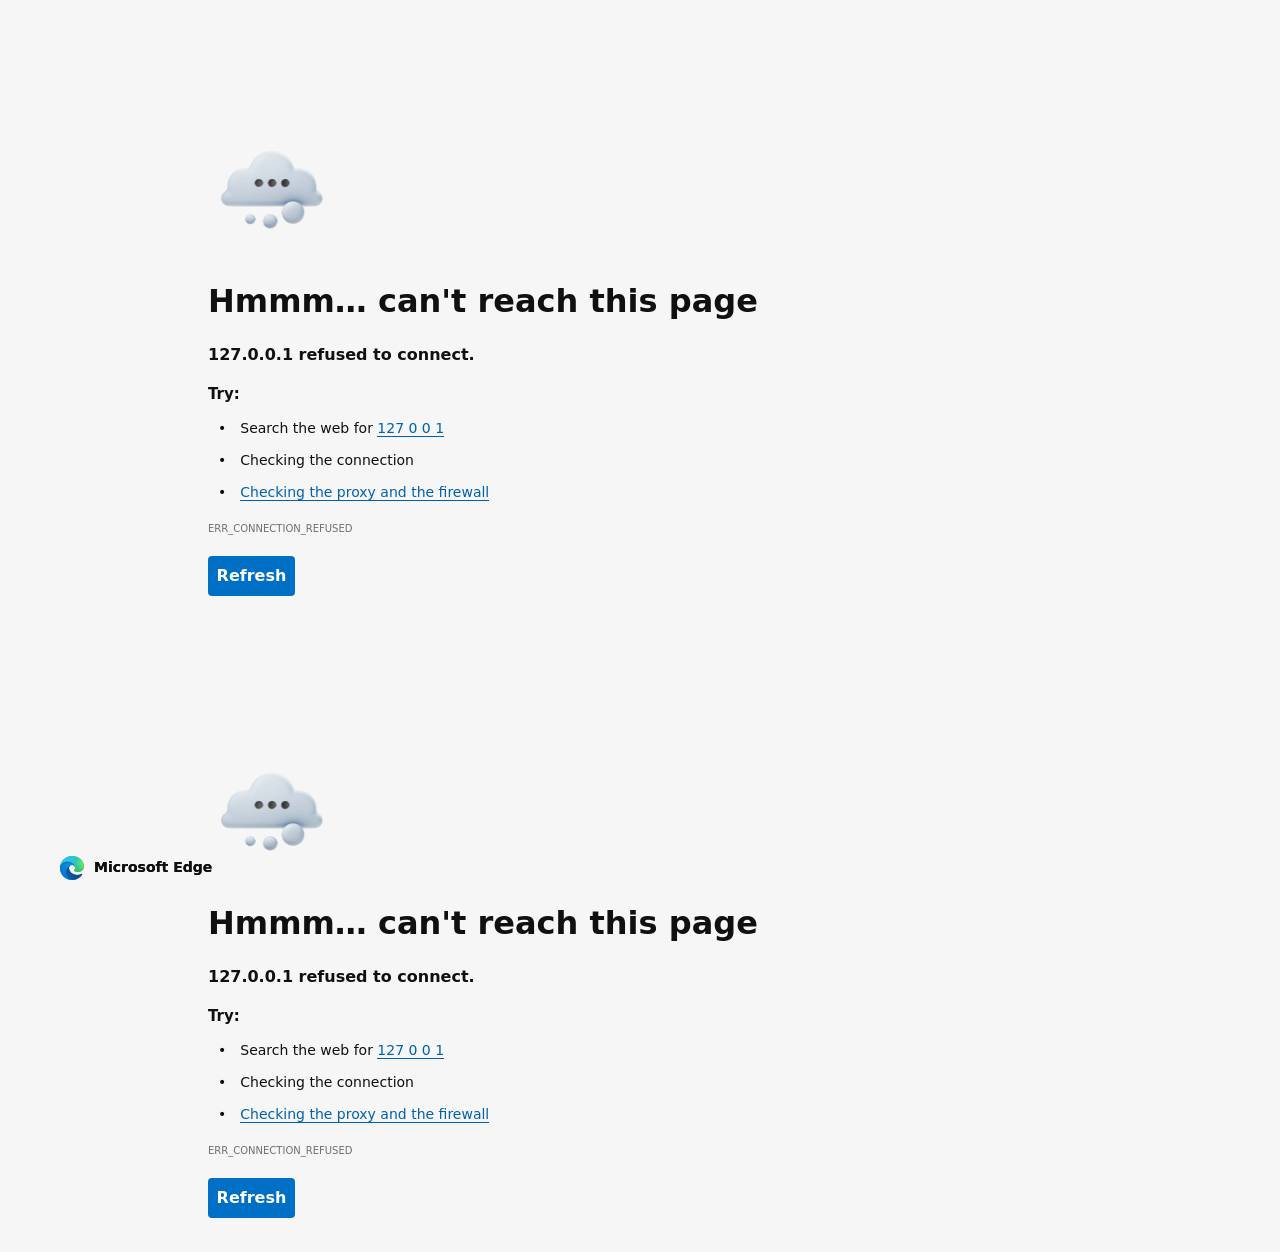
<file: dom-dump.html>
﻿<!DOCTYPE html>
<html dir="ltr" lang="en"><head>
  <meta charset="utf-8">
  <meta name="theme-color" content="#fff">
  <meta name="viewport" content="width=device-width, initial-scale=1.0,
                                 maximum-scale=1.0, user-scalable=no">
  <title>127.0.0.1</title>
  <style>/* Copyright 2017 The Chromium Authors
 * Use of this source code is governed by a BSD-style license that can be
 * found in the LICENSE file. */

a {
  color: var(--link-color);
}

body {
  --background-color: #fff;
  --error-code-color: var(--google-gray-700);
  --google-blue-50: rgb(232, 240, 254);
  --google-blue-100: rgb(210, 227, 252);
  --google-blue-300: rgb(138, 180, 248);
  --google-blue-600: rgb(26, 115, 232);
  --google-blue-700: rgb(25, 103, 210);
  --google-gray-100: rgb(241, 243, 244);
  --google-gray-300: rgb(218, 220, 224);
  --google-gray-500: rgb(154, 160, 166);
  --google-gray-50: rgb(248, 249, 250);
  --google-gray-600: rgb(128, 134, 139);
  --google-gray-700: rgb(95, 99, 104);
  --google-gray-800: rgb(60, 64, 67);
  --google-gray-900: rgb(32, 33, 36);
  --heading-color: var(--google-gray-900);
  --link-color: rgb(88, 88, 88);
  --primary-button-fill-color-active: var(--google-blue-700);
  --primary-button-fill-color: var(--google-blue-600);
  --primary-button-text-color: #fff;
  --quiet-background-color: rgb(247, 247, 247);
  --secondary-button-border-color: var(--google-gray-500);
  --secondary-button-fill-color: #fff;
  --secondary-button-hover-border-color: var(--google-gray-600);
  --secondary-button-hover-fill-color: var(--google-gray-50);
  --secondary-button-text-color: var(--google-gray-700);
  --small-link-color: var(--google-gray-700);
  --text-color: var(--google-gray-700);
  --edge-background: var(--edge-grey-background);
  --edge-black: #101010;
  --edge-focus-color: #838383;
  --edge-blue-hover: #0078D4;
  --edge-blue-pressed: #1081D7;
  --edge-blue-rest: #0070C6;
  --edge-blue-selected: #004274;
  --edge-border-hover:#949494;
  --edge-border-pressed: #ADADAD;
  --edge-border-rest: #C5C5C5;
  --edge-grey-background: #F6F6F6;
  --edge-grey-selected: #C6C6C6;
  --edge-light-grey-hover: #F3F3F3;
  --edge-light-grey-pressed: #F7F7F7;
  --edge-light-grey-rest: #EFEFEF;
  --edge-primary-text-color: var(--edge-black);
  --edge-secondary-text-color: var(--edge-text-grey-rest);
  --edge-text-blue-hover: #0070C6;
  --edge-text-blue-rest: #0061AB;
  --edge-text-blue-pressed: #1081D7;
  --edge-text-grey-rest: #6F6F6F;
  --edge-white: #FFFFFF;
  --edge-primary-button-focus-shadow: 0 0 0 2px inset #F2F8FD;
  --edge-focus-outline: 2px solid var(--edge-focus-color);
  background: var(--edge-background);
  color: var(--edge-primary-text-color);
  word-wrap: break-word;
}

.nav-wrapper .secondary-button {
  background: var(--secondary-button-fill-color);
  border: 1px solid var(--secondary-button-border-color);
  color: var(--secondary-button-text-color);
  float: none;
  margin: 0;
  padding: 8px 16px;
}

.hidden {
  display: none;
}

html {
  -webkit-text-size-adjust: 100%;
  font-size: 125%;
}

.icon {
  background-repeat: no-repeat;
  background-size: 100%;
}

@media (prefers-color-scheme: dark) {
  body {
    --background-color: var(--google-gray-900);
    --error-code-color: var(--google-gray-500);
    --heading-color: var(--google-gray-500);
    --link-color: var(--google-blue-300);
    --primary-button-fill-color-active: rgb(129, 162, 208);
    --primary-button-fill-color: var(--google-blue-300);
    --primary-button-text-color: var(--google-gray-900);
    --quiet-background-color: var(--background-color);
    --secondary-button-border-color: var(--google-gray-700);
    --secondary-button-fill-color: var(--google-gray-900);
    --secondary-button-hover-fill-color: rgb(48, 51, 57);
    --secondary-button-text-color: var(--google-blue-300);
    --small-link-color: var(--google-blue-300);
    --text-color: var(--google-gray-500);
    --edge-black: #FFFFFF;
    --edge-focus-color: #888;
    --edge-blue-hover: #0070C6;
    --edge-blue-pressed: #0069B9;
    --edge-blue-rest: #0078D4;
    --edge-blue-selected: #63ACE5;
    --edge-border-hover:#909090;
    --edge-border-pressed: #787878;
    --edge-border-rest: #575757;
    --edge-grey-background: #2D2D2D;
    --edge-grey-selected: #676767;
    --edge-light-grey-hover: #424242;
    --edge-light-grey-pressed: #3E3E3E;
    --edge-light-grey-rest: #464646;
    --edge-text-blue-hover: #429BDF;
    --edge-text-blue-rest: #63ACE5;
    --edge-text-blue-pressed: #2189DA;
    --edge-text-grey-rest: #949494;
    --edge-white: #1D1D1D;
    --edge-primary-button-focus-shadow: 0 0 0 2px inset #F2F8FD;
  }
}
</style>
  <style>/* Copyright 2014 The Chromium Authors
   Copyright (C) Microsoft Corporation. All rights reserved.
   Use of this source code is governed by a BSD-style license that can be
   found in the LICENSE file. */

button {
  border: 0;
  border-radius: 2px;
  box-sizing: border-box;
  color: var(--primary-button-text-color);
  cursor: pointer;
  float: right;
  font-size: .875em;
  margin: 0;
  padding: 8px 16px;
  transition: box-shadow 150ms cubic-bezier(0.4, 0, 0.2, 1);
  user-select: none;
}

[dir='rtl'] button {
  float: left;
}

.bad-clock button,
.captive-portal button,
.https-only button,
.insecure-form button,
.lookalike-url button,
.main-frame-blocked button,
.neterror button,
.pdf button,
.ssl button,
.enterprise-block button,
.enterprise-warn button,
.managed-profile-required button,
.safe-browsing-billing button,
.supervised-user-verify button {
  background: var(--edge-blue-rest);
}

.bad-clock a,
.captive-portal a,
.supervised-user-verify a,
.ssl a {
  color: var(--edge-text-blue-rest);
  text-decoration: none;
  border-bottom: 1px solid currentColor;
}

@media (forced-colors: active) {
  .bad-clock a,
  .captive-portal a,
  .supervised-user-verify a,
  .ssl a {
    forced-color-adjust: none;
    color: LinkText;
    border-bottom: 1px solid currentColor;
  }
  .bad-clock a:focus,
  .captive-portal a:focus,
  .supervised-user-verify a:focus,
  .ssl a:focus {
    outline: none;
    border-bottom: 2px solid LinkText;
  }
}

.bad-clock #primary-button,
.captive-portal #primary-button,
.supervised-user-verify #primary-button,
.ssl #primary-button {
  color: white;
  background-color: var(--edge-blue-rest);
  border: 2px solid var(--edge-blue-rest);
  font-family: system-ui, sans-serif;
  font-weight: 600;
  outline: none;
}

.bad-clock #primary-button:focus,
.captive-portal #primary-button:focus,
.supervised-user-verify #primary-button:focus,
.ssl #primary-button:focus {
  border-color: var(--edge-focus-color);
  box-shadow: var(--edge-primary-button-focus-shadow);
}

.bad-clock #primary-button:hover,
.captive-portal #primary-button:hover,
.supervised-user-verify #primary-button:hover,
.ssl #primary-button:hover {
  background-color: var(--edge-blue-hover);
  border-color: var(--edge-blue-hover);
}

.bad-clock #primary-button:active,
.captive-portal #primary-button:active,
.supervised-user-verify #primary-button:active,
.ssl #primary-button:active {
  background-color: var(--edge-blue-pressed);
  box-shadow: 0 1px 2px 0 rgba(60, 64, 67, .3),
      0 2px 6px 2px rgba(60, 64, 67, .15);
}

@media(forced-colors: active) {
  /* Accent button */
  .bad-clock #primary-button,
  .captive-portal #primary-button,
  .supervised-user-verify #primary-button,
  .ssl #primary-button {
    forced-color-adjust: none;
    background-color: Highlight;
    color: HighlightText;
    border: 2px solid transparent;
  }
  .bad-clock #primary-button:focus,
  .captive-portal #primary-button:focus,
  .supervised-user-verify #primary-button:focus,
  .ssl #primary-button:focus {
    outline: 2px solid ButtonText;
    border-color: transparent;
    box-shadow: none;
  }
  .bad-clock #primary-button:hover,
  .captive-portal #primary-button:hover,
  .supervised-user-verify #primary-button:hover,
  .ssl #primary-button:hover {
    background-color: HighlightText;
    color: Highlight;
    border: 2px solid Highlight;
  }
}

.bad-clock #details-button,
.captive-portal #details-button,
.supervised-user-verify #details-button,
.ssl #details-button {
  color: var(--edge-primary-text-color);
  background-color: transparent;
  border-color: var(--edge-border-rest);
}

.bad-clock #details-button:focus,
.captive-portal #details-button:focus,
.supervised-user-verify #details-button:focus,
.ssl #details-button:focus {
  outline: var(--edge-focus-outline);
}

.bad-clock #details-button:active,
.captive-portal #details-button:active,
.supervised-user-verify #details-button:active,
.ssl #details-button:active {
  border-color: white;
  background: var(--edge-light-grey-pressed);
  box-shadow: 0 1px 2px 0 rgba(60, 64, 67, .3),
      0 2px 6px 2px rgba(60, 64, 67, .15);
}

.bad-clock #details-button:hover,
.captive-portal #details-button:hover,
.supervised-user-verify #details-button:hover,
.ssl #details-button:hover {
  background: var(--edge-light-grey-hover);
  border-color: var(--edge-border-hover);
  text-decoration: none;
}
@media(forced-colors: active) {
  /* Outline button */
  .bad-clock #details-button,
  .captive-portal #details-button,
  .supervised-user-verify #details-button,
  .ssl #details-button {
    forced-color-adjust: none;
    background-color: ButtonFace;
    color: ButtonText;
    border: 1px solid ButtonText;
  }
  .bad-clock #details-button:focus,
  .captive-portal #details-button:focus,
  .supervised-user-verify #details-button:focus,
  .ssl #details-button:focus {
    outline: 2px solid ButtonText;
  }
  .bad-clock #details-button:hover,
  .captive-portal #details-button:hover,
  .supervised-user-verify #details-button:hover,
  .ssl #details-button:hover {
    background-color: Highlight;
    color: HighlightText;
  }
}

.bad-clock #main-message > p,
.captive-portal #main-message > p,
.supervised-user-verify #main-message > p,
.ssl #main-message > p {
  font-size: 14px;
  line-height: 20px;
  color: var(--edge-primary-text-color);
}
}

button:active {
  background: var(--primary-button-fill-color-active);
  outline: 0;
}

#debugging {
  display: inline;
  overflow: auto;
}

.debugging-content {
  line-height: 1em;
  margin-bottom: 0;
  margin-top: 1em;
}

.debugging-content-fixed-width {
  display: block;
  font-family: monospace;
  font-size: 1.2em;
  margin-top: 0.5em;
}

.debugging-title {
  font-weight: bold;
}

#details {
  margin: 0 0 50px;
}

#details p:not(:first-of-type) {
  margin-top: 20px;
}

.secondary-button:active {
  border-color: white;
  box-shadow: 0 1px 2px 0 rgba(60, 64, 67, .3),
      0 2px 6px 2px rgba(60, 64, 67, .15);
}

.secondary-button:hover {
  background: var(--secondary-button-hover-fill-color);
  border-color: var(--secondary-button-hover-border-color);
  text-decoration: none;
}

.error-code {
  color: var(--error-code-color);
  font-size: .8em;
  margin-top: 12px;
  text-transform: uppercase;
}

#error-debugging-info {
  font-size: 0.8em;
}

h1 {
  color: var(--edge-primary-text-color);
  font-size: 1.6em;
  font-weight: bold;
  line-height: 1.25em;
  margin-bottom: 16px;
}

h2 {
  font-size: 1.2em;
  font-weight: normal;
}

.icon {
  height: 72px;
  margin: 0 0 40px;
  width: 72px;
}

input[type=checkbox] {
  opacity: 0;
}

input[type=checkbox]:focus ~ .checkbox::after {
  outline: -webkit-focus-ring-color auto 5px;
}

.interstitial-wrapper {
  box-sizing: border-box;
  font-size: 1em;
  line-height: 1.6em;
  margin: 14vh auto 0;
  max-width: 600px;
  width: 100%;
}

#main-message > p {
  display: inline;
}

#extended-reporting-opt-in {
  font-size: .875em;
  margin-top: 32px;
}

#extended-reporting-opt-in label {
  display: grid;
  grid-template-columns: 1.8em 1fr;
  position: relative;
}

#enhanced-protection-message {
  border-radius: 20px;
  font-size: 1em;
  margin-top: 32px;
  padding: 10px 5px;
}

#enhanced-protection-message a {
  color: var(--google-red-10);
}

#enhanced-protection-message label {
  display: grid;
  grid-template-columns: 2.5em 1fr;
  position: relative;
}

#enhanced-protection-message div {
  margin: 0.5em;
}

#enhanced-protection-message .icon {
  height: 1.5em;
  vertical-align: middle;
  width: 1.5em;
}

#https-upgrades-message {
  border-radius: 4px;
  font-size: 1em;
}

.nav-wrapper {
  margin-top: 51px;
}

.nav-wrapper::after {
  clear: both;
  content: '';
  display: table;
  width: 100%;
}

.small-link {
  color: var(--small-link-color);
  font-size: .875em;
}

.checkboxes {
  flex: 0 0 24px;
}

.checkbox {
  --padding: .9em;
  background: transparent;
  display: block;
  height: 1em;
  left: -1em;
  padding-inline-start: var(--padding);
  position: absolute;
  right: 0;
  top: -.5em;
  width: 1em;
}

.checkbox::after {
  border: 1px solid white;
  border-radius: 2px;
  content: '';
  height: 1em;
  left: var(--padding);
  position: absolute;
  top: var(--padding);
  width: 1em;
}

.checkbox::before {
  background: transparent;
  border: 2px solid white;
  border-inline-end-width: 0;
  border-top-width: 0;
  content: '';
  height: .2em;
  left: calc(.3em + var(--padding));
  opacity: 0;
  position: absolute;
  top: calc(.3em + var(--padding));
  transform: rotate(-45deg);
  width: .5em;
}

input[type=checkbox]:checked ~ .checkbox::before {
  opacity: 1;
}

@media (max-width: 700px) {
  .interstitial-wrapper {
    padding: 0 10%;
  }

  #error-debugging-info {
    overflow: auto;
  }
}

@media (max-width: 420px) {
  button,
  [dir='rtl'] button,
  .small-link {
    float: none;
    font-size: .825em;
    font-weight: 500;
    margin: 0;
    width: 100%;
  }

  button {
    padding: 16px 24px;
  }

  #details {
    margin: 20px 0 20px 0;
  }

  #details p:not(:first-of-type) {
    margin-top: 10px;
  }

  .secondary-button:not(.hidden) {
    display: block;
    margin-top: 20px;
    text-align: center;
    width: 100%;
  }

  .interstitial-wrapper {
    padding: 0 5%;
  }

  #extended-reporting-opt-in {
    margin-top: 24px;
  }

  #enhanced-protection-message {
    margin-top: 24px;
  }

  .nav-wrapper {
    margin-top: 30px;
  }
}

/**
 * Mobile specific styling.
 * Navigation buttons are anchored to the bottom of the screen.
 * Details message replaces the top content in its own scrollable area.
 */

@media (max-width: 420px) {
  .nav-wrapper .secondary-button {
    border: 0;
    margin: 16px 0 0;
    margin-inline-end: 0;
    padding-bottom: 16px;
    padding-top: 16px;
  }
}

/* Fixed nav. */
@media (min-width: 240px) and (max-width: 420px) and
       (min-height: 401px),
       (min-width: 421px) and (min-height: 240px) and
       (max-height: 560px) {
  body .nav-wrapper {
    background: var(--edge-grey-background);
    bottom: 0;
    box-shadow: 0 -22px 40px var(--edge-grey-background);
    left: 0;
    margin: 0 auto;
    max-width: 736px;
    padding-inline-end: 24px;
    padding-inline-start: 24px;
    position: fixed;
    right: 0;
    width: 100%;
    z-index: 2;
  }

  .interstitial-wrapper {
    max-width: 736px;
  }

  #details,
  #main-content {
    padding-bottom: 40px;
  }

  #details {
    padding-top: 5.5vh;
  }

  button.small-link {
    color: var(--google-blue-600);
  }
}

@media (max-width: 420px) and (orientation: portrait),
       (max-height: 560px) {
  body {
    margin: 0 auto;
  }

  button,
  #details-button,
  [dir='rtl'] button,
  button.small-link {
    font-size: .933em;
    margin: 6px 0;
    transform: translatez(0);
  }

  .nav-wrapper {
    box-sizing: border-box;
    padding-bottom: 8px;
    width: 100%;
  }

  #details {
    box-sizing: border-box;
    height: auto;
    margin: 0;
    opacity: 1;
    transition: opacity 250ms cubic-bezier(0.4, 0, 0.2, 1);
  }

  #details.hidden,
  #main-content.hidden {
    height: 0;
    opacity: 0;
    overflow: hidden;
    padding-bottom: 0;
    transition: none;
  }

  h1 {
    font-size: 1.5em;
    margin-bottom: 8px;
  }

  .icon {
    margin-bottom: 5.69vh;
  }

  .interstitial-wrapper {
    box-sizing: border-box;
    margin: 7vh auto 12px;
    padding: 0 24px;
    position: relative;
  }

  .interstitial-wrapper p {
    font-size: .95em;
    line-height: 1.61em;
    margin-top: 8px;
  }

  #main-content {
    margin: 0;
    transition: opacity 100ms cubic-bezier(0.4, 0, 0.2, 1);
  }

  .small-link {
    border: 0;
  }

  .suggested-left > #control-buttons,
  .suggested-right > #control-buttons {
    float: none;
    margin: 0;
  }
}

@media (min-width: 421px) and (min-height: 500px) and (max-height: 560px) {
  .interstitial-wrapper {
    margin-top: 10vh;
  }
}

@media (min-height: 400px) and (orientation: portrait) {
  .interstitial-wrapper {
    margin-bottom: 145px;
  }
}

@media (min-height: 299px) {
  .nav-wrapper {
    padding-bottom: 16px;
  }
}

@media (max-height: 560px) and (min-height: 240px) and (orientation: landscape) {
  .extended-reporting-has-checkbox #details {
    padding-bottom: 80px;
  }
}

@media (min-height: 500px) and (max-height: 650px) and (max-width: 414px) and
       (orientation: portrait) {
  .interstitial-wrapper {
    margin-top: 7vh;
  }
}

@media (min-height: 650px) and (max-width: 414px) and (orientation: portrait) {
  .interstitial-wrapper {
    margin-top: 10vh;
  }
}

/* Small mobile screens. No fixed nav. */
@media (max-height: 400px) and (orientation: portrait),
       (max-height: 239px) and (orientation: landscape),
       (max-width: 419px) and (max-height: 399px) {
  .interstitial-wrapper {
    display: flex;
    flex-direction: column;
    margin-bottom: 0;
  }

  #details {
    flex: 1 1 auto;
    order: 0;
  }

  #main-content {
    flex: 1 1 auto;
    order: 0;
  }

  .nav-wrapper {
    flex: 0 1 auto;
    margin-top: 8px;
    order: 1;
    padding-inline-end: 0;
    padding-inline-start: 0;
    position: relative;
    width: 100%;
  }

  button,
  .nav-wrapper .secondary-button {
    padding: 16px 24px;
  }

  button.small-link {
    color: var(--google-blue-600);
  }
}

@media (max-width: 239px) and (orientation: portrait) {
  .nav-wrapper {
    padding-inline-end: 0;
    padding-inline-start: 0;
  }
}

</style>
  <style>/* Copyright 2013 The Chromium Authors. All rights reserved.
 * Copyright (C) Microsoft Corporation. All rights reserved.
 * Use of this source code is governed by a BSD-style license that can be
 * found in the LICENSE file. */

/* Don't use the main frame div when the error is in a subframe. */
body {
  background-color: var(--edge-grey-background);
}

html[subframe] #main-frame-error {
  display: none;
}

/* Don't use the subframe error div when the error is in a main frame. */
html:not([subframe]) #sub-frame-error {
  display: none;
}


h1 {
  margin-top: 0;
  word-wrap: break-word;
  color: var(--edge-primary-text-color);
  margin-bottom: 22px;
}

h1 span {
  font-weight: 600;
  font-family: "Segoe UI", system-ui, sans-serif;
  font-style: normal;
  font-size: 32px;
  line-height: 40px;
}

h2 {
  color: var(--edge-secondary-text-color);
  font-size: 1.2em;
  font-weight: normal;
  margin: 10px 0;
}

a {
  color: var(--edge-text-blue-rest);
  text-decoration: none;
  border-bottom: 1px solid currentColor;
}

a:hover {
  color: var(--edge-text-blue-hover);
}

a:focus {
  outline: none;
  text-decoration: none;
  border-bottom: var(--edge-focus-outline);
}

#buttons {
  display: grid;
  grid-template-rows: auto auto;
}

.text-button {
  float: inline-start !important;
  margin-bottom: 10px;
}

#game-div {
  display: block;
}

#game-buttons {
  display: flex;
  align-items: center;
  margin-top: 26px;
}

#game-message {
  margin-inline-end: 6px;
}

#game-button {
  padding: 0;
  color: rgba(33, 105, 235, 1);
  background-color: transparent;
  font-style: normal;
  font-weight: 400;
  font-size: 14px;
  line-height: 20px;
  display: inline-flex;
  gap: 6px;
}

#game-button:disabled {
  opacity: 0.3;
  cursor: not-allowed;
}

#game-button:focus:not(:disabled) {
  outline: var(--edge-focus-outline);
}

@media (forced-colors: active) {
  a:hover {
    color: HightlightText;
  }
}


.footer {
  position: absolute;
  right: 0;
  bottom: 0;
  left: 0;
  padding: 1rem;
  display: flex;
}

.footer div:first-of-type {
  margin-right: auto;
}

.left-footer {
  display: flex;
  flex-direction: row;
  column-gap: 10px;
  margin-left: 40px;
}

.edge-logo {
  content: url([data-uri]);
  width: 24px;
  height: 24px;
}

.edge-branding-text {
  flex: 82%;
  font-family: "Segoe UI", system-ui, sans-serif;
  font-style: normal;
  font-weight: 600;
  font-size: 14px;
  line-height: 22px;
  text-align: right;
}

/* TODO(sayyagari): Migrate from usage of deprecated CSS -webkit-user-select. */
.icon {
  -webkit-user-select: none;
  display: inline-block;
  width: 128px;
  height: 128px;
  margin: 0 0 20px;
}

.icon-generic {
  /* Can't access edge://theme/IDR_ERROR_NETWORK_GENERIC from an untrusted
   * renderer process, so embed the resource manually. */
  content: -webkit-image-set(url([data-uri]) 1x,
      url([data-uri]) 2x);
}

.icon-offline {
  content: -webkit-image-set(url([data-uri]) 1x,
      url([data-uri]) 2x);
  position: relative;
}

.icon-page-error {
  content: url([data-uri]);
}

.icon-thinking {
  content: url([data-uri]);
}

.icon-blocked {
  content: url([data-uri]);
}

.icon-disconnected {
  content: url([data-uri]);
}

.icon-find {
  content: url([data-uri]);
}

.icon-insecure-site {
  content: url([data-uri]);
}

.icon-page-briefcase {
  content: url([data-uri]);
}
@media (width > 300px) and (height > 150px) {
  .icon-elixir-page-error {
    content: url([data-uri]);
  }

  .icon-elixir-thinking {
    content: url([data-uri]);
  }

  .icon-elixir-blocked {
    content: url([data-uri]);
  }

  .icon-elixir-disconnected {
    content: url([data-uri]);
  }

  .icon-elixir-insecure {
    content: url([data-uri]);
  }
}

.icon-play-game-button {
  width: 20px;
  height: 20px;
  content: url([data-uri]);
}

.icon-disabled {
  content: -webkit-image-set(url([data-uri]) 1x,
      url([data-uri]) 2x);
  width: 112px;
}

.managed-icon {
  content: url([data-uri]);
  margin-inline-end: 6px;
  height: 16px;
  width: 16px;
}

.error-code {
  display: block;
  font-family: "Segoe UI", system-ui, sans-serif;
  font-style: normal;
  font-size: 10px;
  line-height: 14px;
  color: var(--edge-secondary-text-color);
  margin-top: 20px;
  font-weight: 400;
}

#content-top {
  margin: 20px;
}

.hidden {
  display: none !important;
}

#suggestion {
  margin-top: 15px;
}

#suggestions-list p {
  margin-block-end: 0;
  color: var(--edge-primary-text-color);
  font-weight: 700;
}

#suggestions-list ul {
  margin-top: 0;
  margin-left: 10px;
  color: var(--edge-primary-text-color);
  padding-inline-start: 0;
  list-style: none;
  font-family: "Segoe UI", system-ui, sans-serif;
  font-style: normal;
}

#suggestions-list li {
  margin-top: 12px;
  font-size: 14px;
  line-height: 20px;
  font-weight: 400;
}

#suggestions-list li:before {
  content: "•";
  font-size: 14px;
  padding-right: 1em;
}

.single-suggestion li:before {
  display: none;
}

#short-suggestion {
  margin-top: 5px;
}

#error-information-button {
  content: url([data-uri]);
  height: 24px;
  vertical-align: -.15em;
  width: 24px;
}

.use-popup-container#error-information-popup-container #error-information-popup {
  align-items: center;
  background-color: var(--edge-grey-background);
  display: flex;
  height: 100%;
  left: 0;
  position: fixed;
  top: 0;
  width: 100%;
  z-index: 100;
}

.use-popup-container#error-information-popup-container #error-information-popup-content>p {
  margin-bottom: 11px;
  margin-inline-start: 20px;
}

#error-information-popup-content {
  margin-top: 20px;
}

.use-popup-container#error-information-popup-container #suggestions-list ul {
  margin-inline-start: 15px;
}

.use-popup-container#error-information-popup-container #error-information-popup-box {
  background-color: var(--edge-white);
  left: 5%;
  padding-bottom: 15px;
  padding-top: 15px;
  position: fixed;
  width: 90%;
  z-index: 101;
}

.use-popup-container#error-information-popup-container div.error-code {
  margin-inline-start: 20px;
}

.use-popup-container#error-information-popup-container #suggestions-list p {
  margin-inline-start: 20px;
}

:not(.use-popup-container)#error-information-popup-container #error-information-popup-close {
  display: none;
}

#error-information-popup-close {
  margin-bottom: 0px;
  margin-inline-end: 35px;
  margin-top: 15px;
  text-align: end;
}

.link-button {
  color: var(--edge-text-blue-rest);
  display: inline-block;
  font-weight: bold;
  text-transform: uppercase;
}

#sub-frame-error-details {
  color: var(--edge-secondary-text-color);
  
}

#search-container {
  /* Prevents a space between controls. */
  display: flex;
  margin-top: 20px;
}

.snackbar {
  background: #323232;
  border-radius: 2px;
  bottom: 24px;
  box-sizing: border-box;
  color: #fff;
  font-size: .87em;
  left: 24px;
  max-width: 568px;
  min-width: 288px;
  opacity: 0;
  padding: 16px 24px 12px;
  position: fixed;
  transform: translateY(90px);
  will-change: opacity, transform;
  z-index: 999;
}

.snackbar-show {
  -webkit-animation:
    show-snackbar .25s cubic-bezier(0.0, 0.0, 0.2, 1) forwards,
    hide-snackbar .25s cubic-bezier(0.4, 0.0, 1, 1) forwards 5s;
}

@-webkit-keyframes show-snackbar {
  100% {
    opacity: 1;
    transform: translateY(0);
  }
}

@-webkit-keyframes hide-snackbar {
  0% {
    opacity: 1;
    transform: translateY(0);
  }

  100% {
    opacity: 0;
    transform: translateY(90px);
  }
}

.suggestions {
  margin-top: 18px;
  color: var(--edge-primary-text-color);
  font-size: 14px;
  line-height: 20px;
}

.suggestion-header {
  font-weight: bold;
  margin-bottom: 4px;
}

/* Decrease padding at low sizes. */
@media (max-width: 640px),
(max-height: 640px) {
  h1 {
    margin: 0 0 15px;
  }

  #content-top {
    margin: 15px;
  }

  .suggestions {
    margin-top: 10px;
  }

  .suggestion-header {
    margin-bottom: 0;
  }
}

#download-link,
#download-link-clicked {
  margin-bottom: 30px;
  margin-top: 30px;
}

#download-link-clicked {
  color: #BBB;
}

#download-link:before,
#download-link-clicked:before {
  content: url([data-uri]);
  display: inline-block;
  margin-inline-end: 4px;
  vertical-align: -webkit-baseline-middle;
}

#download-link-clicked:before {
  width: 0px;
  opacity: 0;
}

.offline-content-list-title {
  color: rgb(95, 99, 104);
  font-size: .8em;
  line-height: 1;
  margin-bottom: .8em;
}

#offline-content-suggestions {
  margin-inline-start: -5%;
  width: 110%;
}

/* The selectors below adjust the "overflow" of the suggestion cards contents
 * based on the same screen size based strategy used for the main frame, which
 * is applied by the `interstitial-wrapper` class. */
@media (max-width: 700px) {
  #offline-content-suggestions {
    margin-inline-start: -5%;
    width: 110%;
  }
}

@media (max-width: 420px) {
  #offline-content-suggestions {
    margin-inline-start: -2.5%;
    width: 105%;
  }
}

@media (max-width: 420px) and (orientation: portrait),
(max-height: 560px) {
  #offline-content-suggestions {
    margin-inline-start: -12px;
    width: calc(100% + 24px);
  }
}

.suggestion-with-image .offline-content-suggestion-visual {
  flex-basis: 8.2em;
  flex-shrink: 0;
}

.suggestion-with-image .offline-content-suggestion-visual>img {
  height: 100%;
  width: 100%;
}

#offline-content-list:not(.is-rtl) .suggestion-with-image .offline-content-suggestion-visual>img {
  border-bottom-right-radius: 8px;
  border-top-right-radius: 8px;
}

#offline-content-list.is-rtl .suggestion-with-image .offline-content-suggestion-visual>img {
  border-bottom-left-radius: 8px;
  border-top-left-radius: 8px;
}

.suggestion-with-icon .offline-content-suggestion-visual {
  align-items: center;
  display: flex;
  justify-content: center;
  min-height: 4.2em;
  min-width: 4.2em;
}

.suggestion-with-icon .offline-content-suggestion-visual>div {
  align-items: center;
  background-color: rgb(241, 243, 244);
  border-radius: 50%;
  display: flex;
  height: 2.3em;
  justify-content: center;
  width: 2.3em;
}

.suggestion-with-icon .offline-content-suggestion-visual>div>img {
  height: 1.45em;
  width: 1.45em;
}

.offline-content-suggestion-texts {
  display: flex;
  flex-direction: column;
  justify-content: space-between;
  line-height: 1.3;
  padding: .9em;
  width: 100%;
}

/* TODO(sayyagari): Migrate from usage of deprecated CSS -webkit-box. */
.offline-content-suggestion-title {
  -webkit-box-orient: vertical;
  -webkit-line-clamp: 3;
  color: rgb(32, 33, 36);
  display: -webkit-box;
  font-size: 1.1em;
  overflow: hidden;
  text-overflow: ellipsis;
}

div.offline-content-suggestion {
  align-items: stretch;
  border-color: rgb(218, 220, 224);
  border-radius: 8px;
  border-style: solid;
  border-width: 1px;
  display: flex;
  justify-content: space-between;
  margin-bottom: .8em;
}

.suggestion-with-image {
  flex-direction: row;
  height: 8.2em;
  max-height: 8.2em;
}

.suggestion-with-icon {
  flex-direction: row-reverse;
  height: 4.2em;
  max-height: 4.2em;
}

.suggestion-with-icon .offline-content-suggestion-title {
  -webkit-line-clamp: 1;
  word-break: break-all;
}

.suggestion-with-icon .offline-content-suggestion-texts {
  padding-inline-start: 0px;
}

.offline-content-suggestion-attribution-freshness {
  color: rgb(95, 99, 104);
  display: flex;
  font-size: .8em;
}

/* TODO(sayyagari): Migrate from usage of deprecated CSS -webkit-box. */
.offline-content-suggestion-attribution {
  -webkit-box-orient: vertical;
  -webkit-line-clamp: 1;
  display: -webkit-box;
  flex-shrink: 1;
  overflow-wrap: break-word;
  overflow: hidden;
  text-overflow: ellipsis;
  word-break: break-all;
}

.no-attribution .offline-content-suggestion-attribution {
  display: none;
}

.offline-content-suggestion-freshness:before {
  content: '-';
  display: inline-block;
  flex-shrink: 0;
  margin-inline-end: .1em;
  margin-inline-start: .1em;
}

.no-attribution .offline-content-suggestion-freshness:before {
  display: none;
}

.offline-content-suggestion-freshness {
  flex-shrink: 0;
}

.suggestion-with-image .offline-content-suggestion-pin-spacer {
  flex-shrink: 1;
  flex-grow: 100;
}

.suggestion-with-image .offline-content-suggestion-pin {
  content: url([data-uri]);
  flex-shrink: 0;
  height: 1.4em;
  margin-inline-start: .4em;
  width: 1.4em;
}

.offline-content-list-action {
  text-align: center;
}

#offline-content-summary {
  border-color: rgb(241, 243, 244);
  border-radius: 12px;
  border-style: solid;
  border-width: 1px;
  padding: 12px;
  text-align: center;
}

.offline-content-summary-image-truncate {
  width: 45px;
}

.offline-content-summary-images {
  direction: ltr;
  display: flex;
  margin-top: 10px;
  justify-content: center;
  padding-bottom: 12px;
}

.offline-content-summary-images img {
  background: rgb(241, 243, 244);
  border-radius: 50%;
  box-shadow:
    0px 1px 2px 0px rgb(155, 155, 155),
    0px 1px 3px 0px rgb(155, 155, 155);
  padding: 12px;
  width: 32px;
}

.offline-content-summary-description {
  border-top: 1px solid rgb(241, 243, 244);
  padding-top: 12px;
}

.offline-content-summary-action {
  padding-top: 12px;
}

/* Don't allow overflow when in a subframe. */
html[subframe] body {
  overflow: hidden;
}

/* TODO(sayyagari): Migrate from usage of deprecated CSS -webkit-flex. */
#sub-frame-error {
  -webkit-align-items: center;
  background-color: #DDD;
  display: -webkit-flex;
  -webkit-flex-flow: column;
  height: 100%;
  -webkit-justify-content: center;
  left: 0;
  position: absolute;
  text-align: center;
  top: 0;
  transition: background-color .2s ease-in-out;
  width: 100%;
}

#sub-frame-error:hover {
  background-color: #EEE;
}

#sub-frame-error .icon-generic {
  margin: 0 0 16px;
}

#sub-frame-error-details {
  margin: 0 10px;
  text-align: center;
  visibility: hidden;
}

/* Show details only when hovering. */
#sub-frame-error:hover #sub-frame-error-details {
  visibility: visible;
}

/* Copilot subframe reload button spacing. */
.copilot-subframe-reload {
  margin-top: 12px;
}

/* If the iframe is too small, always hide the error code. */
/* TODO(mmenke): See if overflow: no-display works better, once supported. */
@media (max-width: 200px),
(max-height: 95px) {
  #sub-frame-error-details {
    display: none;
  }
}

/* Adjust icon for small embedded frames in apps. */
@media (max-height: 100px) {
  #sub-frame-error .icon-generic {
    height: auto;
    margin: 0;
    padding-top: 0;
    width: 25px;
  }
}

#control-buttons {
  display: block;
}

/* details-button is special; it's a <button> element that looks like a link. */
#details-buttons {
  width: 100%;
}

#details-button {
  box-shadow: none;
  min-width: 0;
  background: none;
  border: none;
  color: var(--edge-primary-text-color);
  cursor: pointer;
  font-size: 14px;
  line-height: 20px;
  text-decoration: none;
  float: left;
  padding: 4px;
  font-family: system-ui, sans-serif;
}

#details-button:before {
  display: inline-block;
  content: "";
  background-image: url("[data-uri]");
  margin-right: 10px;
  width: 14px;
  height: 10px;
  background-repeat: no-repeat;
  background-position: center center;
  fill: var(--edge-primary-text-color);
}

#details-button.expanded:before {
  transform: rotate(180deg);
}

#details-button:focus {
  outline: solid 2px var(--edge-focus-color);
}

@media (forced-colors: active) {

  #details-button,
  #game-button {
    forced-color-adjust: none;
    color: ButtonText;
    background-color: ButtonFace;
  }

  #game-button {
    /* extra border for this button only */
    border: 1px solid ButtonText;
  }

  #details-button::before,
  #game-button::before {
    fill: ButtonText;
  }

  #details-button:focus,
  #game-button:focus {
    outline: 2px solid ButtonText;
  }

  #details-button:hover,
  #game-button:hover {
    background-color: Highlight;
    color: HighlightText;
  }

  #details-button:hover::before,
  #game-button:hover::before {
    fill: HighlightText;
  }
}

.nav-wrapper {
  margin-top: 20px;
}

#control-buttons,
#stale-load-button,
#details-buttons {
  float: left !important;
}

.suggested-left .secondary-button {
  margin-inline-end: 0px;
}

#details-button.singular {
  float: none;
}

/* download-button shows both icon and text. */
#download-button {
  padding-bottom: 4px;
  padding-top: 4px;
  position: relative;
}

#download-button:before {
  background: -webkit-image-set(url([data-uri]) 1x,
      url([data-uri]) 2x) no-repeat;
  content: '';
  display: inline-block;
  width: 24px;
  height: 24px;
  margin-inline-end: 4px;
  margin-inline-start: -4px;
  vertical-align: middle;
}

#download-button:disabled {
  background: rgb(180, 206, 249);
  color: rgb(255, 255, 255);
}

/* TODO(https://crbug.com/852872): UI for offline suggested content is incomplete. */
.suggested-thumbnail {
  width: 25vw;
  height: 25vw;
}

#reload-button {
  background-color: var(--edge-blue-rest);
  color: white;
  /* always white because it is a blue button */
  border-radius: 4px;
  width: 87px;
  height: 40px;
  font-family: "Segoe UI", system-ui, sans-serif;
  font-style: normal;
  font-weight: 600;
  font-size: 16px;
  line-height: 22px;
  outline: none;
  padding: 0;
}

#reload-button:focus {
  outline: var(--edge-focus-outline);
  box-shadow: var(--edge-primary-button-focus-shadow);
}

#reload-button:hover {
  background-color: var(--edge-blue-hover);
}

#reload-button:active {
  background-color: var(--edge-blue-pressed);
}

@media (forced-colors: active) {

  /* Acts like an accent button */
  #reload-button {
    forced-color-adjust: none;
    background-color: Highlight;
    color: HighlightText;
  }

  #reload-button:hover {
    background-color: HighlightText;
    color: Highlight;
    border: 2px solid Highlight;
  }

  #reload-button:focus {
    outline: 2px solid ButtonText;
    box-shadow: none;
  }
}

#secondary-reload-button {
  background-color: var(--edge-light-grey-rest);
  color: var(--edge-primary-text-color);
  border-radius: 4px;
  width: 87px;
  height: 40px;
  font-family: "Segoe UI", system-ui, sans-serif;
  font-style: normal;
  font-weight: 600;
  font-size: 16px;
  line-height: 22px;
  outline: none;
  padding: 0;
  margin-inline: 10px;
}

#secondary-reload-button:focus {
  outline: var(--edge-focus-outline);
  box-shadow: var(--edge-primary-button-focus-shadow);
}

#secondary-reload-button:hover {
  background-color: var(--edge-light-grey-hover);
}

#secondary-reload-button:active {
  background-color: var(--edge-light-grey-pressed);
}

@media (forced-colors: active) {

  /* Acts like an accent button */
  #secondary-reload-button {
    forced-color-adjust: none;
    background-color: Highlight;
    color: HighlightText;
  }

  #secondary-reload-button:hover {
    background-color: HighlightText;
    color: Highlight;
    border: 2px solid Highlight;
  }

  #secondary-reload-button:focus {
    outline: 2px solid ButtonText;
    box-shadow: none;
  }
}

#diagnose-button {
  background-color: var(--edge-blue-rest);
  color: white;
  /* always white because it is a blue button */
  border-radius: 4px;
  width: auto;
  height: 40px;
  font-family: "Segoe UI", system-ui, sans-serif;
  font-style: normal;
  font-weight: 600;
  font-size: 16px;
  line-height: 22px;
  outline: none;
  padding-inline: 10px;
}

#diagnose-button:focus {
  outline: var(--edge-focus-outline);
  box-shadow: var(--edge-primary-button-focus-shadow);
}

#diagnose-button:hover {
  background-color: var(--edge-blue-hover);
}

#diagnose-button:active {
  background-color: var(--edge-blue-pressed);
}

@media (forced-colors: active) {
  /* Acts like an accent button */
  #diagnose-button {
    forced-color-adjust: none;
    background-color: Highlight;
    color: HighlightText;
  }

  #diagnose-button:hover {
    background-color: HighlightText;
    color: Highlight;
    border: 2px solid Highlight;
  }

  #diagnose-button:focus {
    outline: 2px solid ButtonText;
    box-shadow: none;
  }
}

#clearcookies-button {
  background-color: var(--edge-blue-rest);
  color: white;
  border-radius: 4px;
  width: auto;
  height: 40px;
  font-family: "Segoe UI", system-ui, sans-serif;
  font-style: normal;
  font-weight: 600;
  font-size: 16px;
  line-height: 22px;
  outline: none;
  padding-inline: 10px;
}

#clearcookies-button:focus {
  outline: var(--edge-focus-outline);
  box-shadow: var(--edge-primary-button-focus-shadow);
}

#clearcookies-button:hover {
  background-color: var(--edge-blue-hover);
}

#clearcookies-button:active {
  background-color: var(--edge-blue-pressed);
}

@media (forced-colors: active) {
  /* Acts like an accent button */
  #clearcookies-button {
    forced-color-adjust: none;
    background-color: Highlight;
    color: HighlightText;
  }

  #clearcookies-button:hover {
    background-color: HighlightText;
    color: Highlight;
    border: 2px solid Highlight;
  }

  #clearcookies-button:focus {
    outline: 2px solid ButtonText;
    box-shadow: none;
  }
}

/* Offline page */
.offline {
  transition: -webkit-filter 1.5s cubic-bezier(0.65, 0.05, 0.36, 1),
    background-color 1.5s cubic-bezier(0.65, 0.05, 0.36, 1);
  will-change: -webkit-filter, background-color;
}

#main-message>p {
  font-size: 16px;
  line-height: 22px;
  color: var(--edge-primary-text-color);
  font-family: "Segoe UI", system-ui, sans-serif;
  font-style: normal;
  font-weight: 600;
}

.offline #main-message>p {
  display: none;
}

.offline.inverted {
  -webkit-filter: invert(100%);
  background-color: var(--edge-black);
}

.offline .interstitial-wrapper {
  color: #2b2b2b;
  font-size: 1em;
  line-height: 1.55;
  margin: 0 auto;
  padding-top: 100px;
  width: 100%;
}

.interstitial-wrapper {
  max-width: 700px;
}

.offline .controller {
  background: rgba(247, 247, 247, .1);
  height: 100vh;
  left: 0;
  position: absolute;
  top: 0;
  width: 100vw;
  z-index: 9;
}

.game-split-line {
  margin-top: 0px;
  height: 1px;
  background: rgba(0, 0, 0, 0.18);
}

.game-button-msg {
  margin-top: 2px;
}

#offline-resources {
  display: none;
}

@media (max-width: 420px) {
  #download-button {
    padding-bottom: 12px;
    padding-top: 12px;
  }

  .snackbar {
    left: 0;
    bottom: 0;
    width: 100%;
    border-radius: 0;
  }
}

@media (max-height: 350px) {
  h1 {
    margin: 0 0 15px;
  }

  .icon-offline {
    margin: 0 0 10px;
  }

  .interstitial-wrapper {
    margin-top: 5%;
  }

  .nav-wrapper {
    margin-top: 30px;
  }
}

@media (min-width: 420px) and (max-width: 736px) and (min-height: 240px) and (max-height: 420px) and (orientation:landscape) {
  .interstitial-wrapper {
    margin-bottom: 100px;
  }
}

@media (max-width: 360px) and (max-height: 480px) {
  .offline .interstitial-wrapper {
    padding-top: 60px;
  }

}

@media (min-height: 240px) and (orientation: landscape) {
  .offline .interstitial-wrapper {
    margin-bottom: 90px;
  }

  .icon-offline {
    margin-bottom: 20px;
  }
}

@media (max-height: 320px) and (orientation: landscape) {
  .icon-offline {
    margin-bottom: 0;
  }

}

@media (max-width: 240px) {
  button {
    padding-left: 12px;
    padding-right: 12px;
  }

  .interstitial-wrapper {
    overflow: inherit;
    padding: 0 8px;
  }
}

@media (max-width: 120px) {
  button {
    width: auto;
  }
}

@media (max-height: 650px) and (orientation: landscape) {
  .footer {
    display: none;
  }
}

@media (max-width: 700px) and (orientation: portrait) {
  .footer {
    display: none;
  }
}

@media (min-width: 600px) {
  .interstitial-wrapper {
    margin-inline-start: 200px;
  }
}

@media (width <= 300px) and (height <= 150px) {
  .icon {
    display: none;
  }
}

@media (prefers-color-scheme: dark) {

  .managed-icon {
    filter: invert(1);
  }

  .icon-play-game-button {
    content: url([data-uri]);
  }

  #game-button {
    color: rgba(77, 141, 250, 1);

  }

  .game-split-line {
    background: rgba(255, 255, 255, 0.18)
  }

  @media (width > 300px) and (height > 150px) {
    .icon-elixir-page-error {
      content: url([data-uri]);
    }

    .icon-elixir-thinking {
      content: url([data-uri]);
    }

    .icon-elixir-blocked {
      content: url([data-uri]);
    }

    .icon-elixir-disconnected {
      content: url([data-uri]);
    }

    .icon-elixir-insecure {
      content: url([data-uri]);
    }
  }
}

@media (forced-colors: active) and (prefers-color-scheme: dark) {
  @media (width > 300px) and (height > 150px) {

    .icon-elixir-page-error {
      content: url([data-uri]);
    }

    .icon-elixir-thinking {
      content: url([data-uri]);
    }

    .icon-elixir-blocked {
      content: url([data-uri]);
    }

    .icon-elixir-disconnected {
      content: url([data-uri]);
    }

    .icon-elixir-insecure {
      content: url([data-uri]);
    }
  }
}

@media (forced-colors: active) and (prefers-color-scheme: light) {
  @media (width > 300px) and (height > 150px) {
    .icon-elixir-page-error {
      content: url([data-uri]);
      filter: invert(1);
    }

    .icon-elixir-thinking {
      content: url([data-uri]);
    }

    .icon-elixir-blocked {
      content: url([data-uri]);
      filter: invert(1);
    }

    .icon-elixir-disconnected {
      content: url([data-uri]);
    }

    .icon-elixir-insecure {
      content: url([data-uri]);
    }
  }
}

#main-frame-error:not(.showing-details) #details {
  display: none;
}

@media (min-width: 240px) and (max-width: 420px) and (min-height: 401px),
       (min-height: 240px) and (max-height: 560px) and (min-width: 421px) {
  #main-frame-error.showing-details #main-content,
  #main-frame-error.showing-details .runner-container {
    display: none;
  }
}
</style>
  <style>/* Copyright (C) Microsoft Corporation. All rights reserved.
 * Use of this source code is governed by a BSD-style license that can be
 * found in the LICENSE file. */

.neterror-vnext #main-frame-error {
  margin: 64px auto 0;
}

.neterror-vnext .icon-disconnected {
  content: url([data-uri]);
}

.neterror-vnext .icon-thinking {
  content: url([data-uri]);
}

.neterror-vnext .icon {
  height: 128px;
  margin: 0 0 20px;
  width: 128px;
}

.neterror-vnext .main-content {
  display: flex;
  flex-direction: column;
}

.edge-split-line {
  margin-top: 0px;
  height: 1px;
  width: 100%;
  background: rgba(0, 0, 0, 0.18);
}

.bing-search {
  display: flex;
  justify-content: center;
  align-items: flex-start;
  flex-direction: column;
  margin-top: 16px;
}

.bing-search .search-input {
  height: 46px;
  width: 100%;
  border-radius: 99px;
  border: 1px solid rgba(255, 255, 255, 0.20);
  box-shadow: 0px 0px 2px 0px rgba(0, 0, 0, 0.12), 0px 4px 8px 0px rgba(0, 0, 0, 0.14);
  backdrop-filter: blur(30px);
  box-sizing: border-box;
  display: flex;
}

.bing-search .search-input input {
  border: none;
  padding: 0 12px;
  line-height: 22px;
  font-size: 16px;
  background: #FFF;
  border-radius: 99px 0 0 99px;
  flex: 1;
}

.bing-search .search-input input:focus-visible {
  outline: none;
}

.bing-search .search-input input::placeholder {
  color: #616161;
  font-size: 16px;
  font-style: normal;
  font-weight: 400;
}

.search-icon {
  width: 70px;
  border-radius: 0 99px 99px 0;
  background: var(--edge-blue-rest);
  display: flex;
  align-items: center;
  justify-content: center;
  cursor: pointer;
  margin: 0;
  content: url([data-uri]);
}

.top-sites {
  width: calc(100% - 60px);
  margin-top: 70px;
  display: grid;
  justify-content: center;
  grid-template-columns: repeat(auto-fit, 110px);
  grid-row-gap: 16px;
}

.edge-qr-code-container {
  display: flex;
  flex-direction: row;
  flex-wrap: wrap;
  justify-content: space-between;
  align-items: flex-start;
  align-content: center;
  margin-top: 16px;
}

.edge-url-qr-code {
  min-width: 115px;
}

p.edge-hint-title {
  font-style: normal;
  font-weight: 600;
  font-size: 16px;
  line-height: 22px;
  font-family: "Segoe UI", system-ui, sans-serif;
  color: var(--edge-primary-text-color);
}

@media (prefers-color-scheme: dark) {
  .neterror-vnext .icon-disconnected {
    content: url([data-uri]);
  }

  .neterror-vnext .icon-thinking {
    content: url([data-uri]);
  }

  .edge-split-line {
    background: rgba(255, 255, 255, 0.18)
  }
}

@media (forced-colors: active) {
  .neterror-vnext .icon-disconnected {
    content: url([data-uri]);
  }

  .neterror-vnext .icon-thinking {
    content: url([data-uri]);
  }
}
</style>
  <script>// Copyright 2022 The Chromium Authors
// Use of this source code is governed by a BSD-style license that can be
// found in the LICENSE file.
/**
 * Verify |value| is truthy.
 * @param value A value to check for truthiness. Note that this
 *     may be used to test whether |value| is defined or not, and we don't want
 *     to force a cast to boolean.
 */
function assert(value, message) {
    if (value) {
        return;
    }
    throw new Error('Assertion failed' + (message ? `: ${message}` : ''));
}

// Copyright 2022 The Chromium Authors
// Use of this source code is governed by a BSD-style license that can be
// found in the LICENSE file.
/**
 * @fileoverview This file defines a singleton which provides access to all data
 * that is available as soon as the page's resources are loaded (before DOM
 * content has finished loading). This data includes both localized strings and
 * any data that is important to have ready from a very early stage (e.g. things
 * that must be displayed right away).
 *
 * Note that loadTimeData is not guaranteed to be consistent between page
 * refreshes (https://crbug.com/740629) and should not contain values that might
 * change if the page is re-opened later.
 */
class LoadTimeData {
    data_ = null;
    /**
     * Sets the backing object.
     *
     * Note that there is no getter for |data_| to discourage abuse of the form:
     *
     *     var value = loadTimeData.data()['key'];
     */
    set data(value) {
        assert(!this.data_, 'Re-setting data.');
        this.data_ = value;
    }
    /**
     * @param id An ID of a value that might exist.
     * @return True if |id| is a key in the dictionary.
     */
    valueExists(id) {
        // TODO(42630414): Re-add assert check.
        // Commenting assert statement to mitigate Bug 42601651.
        // assert(this.data_, 'No data. Did you remember to include strings.js?');
        return this.data_ ? id in this.data_ : false;
    }
    /**
     * Fetches a value, expecting that it exists.
     * @param id The key that identifies the desired value.
     * @return The corresponding value.
     */
    getValue(id) {
        assert(this.data_, 'No data. Did you remember to include strings.js?');
        const value = this.data_[id];
        assert(typeof value !== 'undefined', 'Could not find value for ' + id);
        return value;
    }
    /**
     * As above, but also makes sure that the value is a string.
     * @param id The key that identifies the desired string.
     * @return The corresponding string value.
     */
    getString(id) {
        const value = this.getValue(id);
        assert(typeof value === 'string', `[${value}] (${id}) is not a string`);
        return value;
    }
    /**
     * Returns a formatted localized string where $1 to $9 are replaced by the
     * second to the tenth argument.
     * @param id The ID of the string we want.
     * @param args The extra values to include in the formatted output.
     * @return The formatted string.
     */
    getStringF(id, ...args) {
        const value = this.getString(id);
        if (!value) {
            return '';
        }
        return this.substituteString(value, ...args);
    }
    /**
     * Returns a formatted localized string where $1 to $9 are replaced by the
     * second to the tenth argument. Any standalone $ signs must be escaped as
     * $$.
     * @param label The label to substitute through. This is not an resource ID.
     * @param args The extra values to include in the formatted output.
     * @return The formatted string.
     */
    substituteString(label, ...args) {
        return label.replace(/\$(.|$|\n)/g, function (m) {
            assert(m.match(/\$[$1-9]/), 'Unescaped $ found in localized string.');
            if (m === '$$') {
                return '$';
            }
            const substitute = args[Number(m[1]) - 1];
            if (substitute === undefined || substitute === null) {
                // Not all callers actually provide values for all substitutes. Return
                // an empty value for this case.
                return '';
            }
            return substitute.toString();
        });
    }
    /**
     * Returns a formatted string where $1 to $9 are replaced by the second to
     * tenth argument, split apart into a list of pieces describing how the
     * substitution was performed. Any standalone $ signs must be escaped as $$.
     * @param label A localized string to substitute through.
     *     This is not an resource ID.
     * @param args The extra values to include in the formatted output.
     * @return The formatted string pieces.
     */
    getSubstitutedStringPieces(label, ...args) {
        // Split the string by separately matching all occurrences of $1-9 and of
        // non $1-9 pieces.
        const pieces = (label.match(/(\$[1-9])|(([^$]|\$([^1-9]|$))+)/g) ||
            []).map(function (p) {
            // Pieces that are not $1-9 should be returned after replacing $$
            // with $.
            if (!p.match(/^\$[1-9]$/)) {
                assert((p.match(/\$/g) || []).length % 2 === 0, 'Unescaped $ found in localized string.');
                return { value: p.replace(/\$\$/g, '$'), arg: null };
            }
            // Otherwise, return the substitution value.
            const substitute = args[Number(p[1]) - 1];
            if (substitute === undefined || substitute === null) {
                // Not all callers actually provide values for all substitutes. Return
                // an empty value for this case.
                return { value: '', arg: p };
            }
            return { value: substitute.toString(), arg: p };
        });
        return pieces;
    }
    /**
     * As above, but also makes sure that the value is a boolean.
     * @param id The key that identifies the desired boolean.
     * @return The corresponding boolean value.
     */
    getBoolean(id) {
        const value = this.getValue(id);
        assert(typeof value === 'boolean', `[${value}] (${id}) is not a boolean`);
        return value;
    }
    /**
     * As above, but also makes sure that the value is an integer.
     * @param id The key that identifies the desired number.
     * @return The corresponding number value.
     */
    getInteger(id) {
        const value = this.getValue(id);
        assert(typeof value === 'number', `[${value}] (${id}) is not a number`);
        assert(value === Math.floor(value), 'Number isn\'t integer: ' + value);
        return value;
    }
    /**
     * Override values in loadTimeData with the values found in |replacements|.
     * @param replacements The dictionary object of keys to replace.
     */
    overrideValues(replacements) {
        assert(typeof replacements === 'object', 'Replacements must be a dictionary object.');
        assert(this.data_, 'Data must exist before being overridden');
        for (const key in replacements) {
            this.data_[key] = replacements[key];
        }
    }
    /**
     * Reset loadTimeData's data. Should only be used in tests.
     * @param newData The data to restore to, when null restores to unset state.
     */
    resetForTesting(newData = null) {
        this.data_ = newData;
    }
    /**
     * @return Whether loadTimeData.data has been set.
     */
    isInitialized() {
        return this.data_ !== null;
    }
}
const loadTimeData = new LoadTimeData();
// Edge only
// Guard against overriding existing loadTimeData. This could happen if either:
// a) the page is already including loadTimeData from a script tag (perhaps it
//    is still using the deprecated version) but then also ends up including
//    this file as part of some other dependency, or
// b) the page is using multiple webpack entry points (not a good idea anyway)
//    that both include this file.
// In either case, we should warn the developer that something is wrong and not
// silently overwrite the existing instance which might already be initialized
// with data.
console.assert(!window.hasOwnProperty('loadTimeData'), 'window.loadTimeData is already set.');
Object.assign(window, { loadTimeData: loadTimeData });

// Copyright 2022 The Chromium Authors
// Use of this source code is governed by a BSD-style license that can be
// found in the LICENSE file.
/**
 * Alias for document.getElementById. Found elements must be HTMLElements.
 */
function getRequiredElement(id) {
    const el = document.querySelector(`#${id}`);
    assert(el);
    assert(el instanceof HTMLElement);
    return el;
}

/**
 * @license
 * Copyright 2019 Google LLC
 * SPDX-License-Identifier: BSD-3-Clause
 */
const t$3=globalThis,e$3=t$3.ShadowRoot&&(void 0===t$3.ShadyCSS||t$3.ShadyCSS.nativeShadow)&&"adoptedStyleSheets"in Document.prototype&&"replace"in CSSStyleSheet.prototype,s$3=Symbol(),o$4=new WeakMap;let n$3=class n{constructor(t,e,o){if(this._$cssResult$=!0,o!==s$3)throw Error("CSSResult is not constructable. Use `unsafeCSS` or `css` instead.");this.cssText=t,this.t=e;}get styleSheet(){let t=this.o;const s=this.t;if(e$3&&void 0===t){const e=void 0!==s&&1===s.length;e&&(t=o$4.get(s)),void 0===t&&((this.o=t=new CSSStyleSheet).replaceSync(this.cssText),e&&o$4.set(s,t));}return t}toString(){return this.cssText}};const r$3=t=>new n$3("string"==typeof t?t:t+"",void 0,s$3),S$1=(s,o)=>{if(e$3)s.adoptedStyleSheets=o.map((t=>t instanceof CSSStyleSheet?t:t.styleSheet));else for(const e of o){const o=document.createElement("style"),n=t$3.litNonce;void 0!==n&&o.setAttribute("nonce",n),o.textContent=e.cssText,s.appendChild(o);}},c$3=e$3?t=>t:t=>t instanceof CSSStyleSheet?(t=>{let e="";for(const s of t.cssRules)e+=s.cssText;return r$3(e)})(t):t
/**
 * @license
 * Copyright 2017 Google LLC
 * SPDX-License-Identifier: BSD-3-Clause
 */;const{is:i$3,defineProperty:e$2,getOwnPropertyDescriptor:h$2,getOwnPropertyNames:r$2,getOwnPropertySymbols:o$3,getPrototypeOf:n$2}=Object,a$1=globalThis,c$2=a$1.trustedTypes,l$1=c$2?c$2.emptyScript:"",p$1=a$1.reactiveElementPolyfillSupport,d$1=(t,s)=>t,u$1={toAttribute(t,s){switch(s){case Boolean:t=t?l$1:null;break;case Object:case Array:t=null==t?t:JSON.stringify(t);}return t},fromAttribute(t,s){let i=t;switch(s){case Boolean:i=null!==t;break;case Number:i=null===t?null:Number(t);break;case Object:case Array:try{i=JSON.parse(t);}catch(t){i=null;}}return i}},f$3=(t,s)=>!i$3(t,s),b={attribute:!0,type:String,converter:u$1,reflect:!1,useDefault:!1,hasChanged:f$3};Symbol.metadata??=Symbol("metadata"),a$1.litPropertyMetadata??=new WeakMap;let y$1=class y extends HTMLElement{static addInitializer(t){this._$Ei(),(this.l??=[]).push(t);}static get observedAttributes(){return this.finalize(),this._$Eh&&[...this._$Eh.keys()]}static createProperty(t,s=b){if(s.state&&(s.attribute=!1),this._$Ei(),this.prototype.hasOwnProperty(t)&&((s=Object.create(s)).wrapped=!0),this.elementProperties.set(t,s),!s.noAccessor){const i=Symbol(),h=this.getPropertyDescriptor(t,i,s);void 0!==h&&e$2(this.prototype,t,h);}}static getPropertyDescriptor(t,s,i){const{get:e,set:r}=h$2(this.prototype,t)??{get(){return this[s]},set(t){this[s]=t;}};return {get:e,set(s){const h=e?.call(this);r?.call(this,s),this.requestUpdate(t,h,i);},configurable:!0,enumerable:!0}}static getPropertyOptions(t){return this.elementProperties.get(t)??b}static _$Ei(){if(this.hasOwnProperty(d$1("elementProperties")))return;const t=n$2(this);t.finalize(),void 0!==t.l&&(this.l=[...t.l]),this.elementProperties=new Map(t.elementProperties);}static finalize(){if(this.hasOwnProperty(d$1("finalized")))return;if(this.finalized=!0,this._$Ei(),this.hasOwnProperty(d$1("properties"))){const t=this.properties,s=[...r$2(t),...o$3(t)];for(const i of s)this.createProperty(i,t[i]);}const t=this[Symbol.metadata];if(null!==t){const s=litPropertyMetadata.get(t);if(void 0!==s)for(const[t,i]of s)this.elementProperties.set(t,i);}this._$Eh=new Map;for(const[t,s]of this.elementProperties){const i=this._$Eu(t,s);void 0!==i&&this._$Eh.set(i,t);}this.elementStyles=this.finalizeStyles(this.styles);}static finalizeStyles(s){const i=[];if(Array.isArray(s)){const e=new Set(s.flat(1/0).reverse());for(const s of e)i.unshift(c$3(s));}else void 0!==s&&i.push(c$3(s));return i}static _$Eu(t,s){const i=s.attribute;return !1===i?void 0:"string"==typeof i?i:"string"==typeof t?t.toLowerCase():void 0}constructor(){super(),this._$Ep=void 0,this.isUpdatePending=!1,this.hasUpdated=!1,this._$Em=null,this._$Ev();}_$Ev(){this._$ES=new Promise((t=>this.enableUpdating=t)),this._$AL=new Map,this._$E_(),this.requestUpdate(),this.constructor.l?.forEach((t=>t(this)));}addController(t){(this._$EO??=new Set).add(t),void 0!==this.renderRoot&&this.isConnected&&t.hostConnected?.();}removeController(t){this._$EO?.delete(t);}_$E_(){const t=new Map,s=this.constructor.elementProperties;for(const i of s.keys())this.hasOwnProperty(i)&&(t.set(i,this[i]),delete this[i]);t.size>0&&(this._$Ep=t);}createRenderRoot(){const t=this.shadowRoot??this.attachShadow(this.constructor.shadowRootOptions);return S$1(t,this.constructor.elementStyles),t}connectedCallback(){this.renderRoot??=this.createRenderRoot(),this.enableUpdating(!0),this._$EO?.forEach((t=>t.hostConnected?.()));}enableUpdating(t){}disconnectedCallback(){this._$EO?.forEach((t=>t.hostDisconnected?.()));}attributeChangedCallback(t,s,i){this._$AK(t,i);}_$ET(t,s){const i=this.constructor.elementProperties.get(t),e=this.constructor._$Eu(t,i);if(void 0!==e&&!0===i.reflect){const h=(void 0!==i.converter?.toAttribute?i.converter:u$1).toAttribute(s,i.type);this._$Em=t,null==h?this.removeAttribute(e):this.setAttribute(e,h),this._$Em=null;}}_$AK(t,s){const i=this.constructor,e=i._$Eh.get(t);if(void 0!==e&&this._$Em!==e){const t=i.getPropertyOptions(e),h="function"==typeof t.converter?{fromAttribute:t.converter}:void 0!==t.converter?.fromAttribute?t.converter:u$1;this._$Em=e,this[e]=h.fromAttribute(s,t.type)??this._$Ej?.get(e)??null,this._$Em=null;}}requestUpdate(t,s,i){if(void 0!==t){const e=this.constructor,h=this[t];if(i??=e.getPropertyOptions(t),!((i.hasChanged??f$3)(h,s)||i.useDefault&&i.reflect&&h===this._$Ej?.get(t)&&!this.hasAttribute(e._$Eu(t,i))))return;this.C(t,s,i);}!1===this.isUpdatePending&&(this._$ES=this._$EP());}C(t,s,{useDefault:i,reflect:e,wrapped:h},r){i&&!(this._$Ej??=new Map).has(t)&&(this._$Ej.set(t,r??s??this[t]),!0!==h||void 0!==r)||(this._$AL.has(t)||(this.hasUpdated||i||(s=void 0),this._$AL.set(t,s)),!0===e&&this._$Em!==t&&(this._$Eq??=new Set).add(t));}async _$EP(){this.isUpdatePending=!0;try{await this._$ES;}catch(t){Promise.reject(t);}const t=this.scheduleUpdate();return null!=t&&await t,!this.isUpdatePending}scheduleUpdate(){return this.performUpdate()}performUpdate(){if(!this.isUpdatePending)return;if(!this.hasUpdated){if(this.renderRoot??=this.createRenderRoot(),this._$Ep){for(const[t,s]of this._$Ep)this[t]=s;this._$Ep=void 0;}const t=this.constructor.elementProperties;if(t.size>0)for(const[s,i]of t){const{wrapped:t}=i,e=this[s];!0!==t||this._$AL.has(s)||void 0===e||this.C(s,void 0,i,e);}}let t=!1;const s=this._$AL;try{t=this.shouldUpdate(s),t?(this.willUpdate(s),this._$EO?.forEach((t=>t.hostUpdate?.())),this.update(s)):this._$EM();}catch(s){throw t=!1,this._$EM(),s}t&&this._$AE(s);}willUpdate(t){}_$AE(t){this._$EO?.forEach((t=>t.hostUpdated?.())),this.hasUpdated||(this.hasUpdated=!0,this.firstUpdated(t)),this.updated(t);}_$EM(){this._$AL=new Map,this.isUpdatePending=!1;}get updateComplete(){return this.getUpdateComplete()}getUpdateComplete(){return this._$ES}shouldUpdate(t){return !0}update(t){this._$Eq&&=this._$Eq.forEach((t=>this._$ET(t,this[t]))),this._$EM();}updated(t){}firstUpdated(t){}};y$1.elementStyles=[],y$1.shadowRootOptions={mode:"open"},y$1[d$1("elementProperties")]=new Map,y$1[d$1("finalized")]=new Map,p$1?.({ReactiveElement:y$1}),(a$1.reactiveElementVersions??=[]).push("2.1.0");
/**
 * @license
 * Copyright 2017 Google LLC
 * SPDX-License-Identifier: BSD-3-Clause
 */const t$2=globalThis,i$2=t$2.trustedTypes,s$2=i$2?i$2.createPolicy("lit-html-desktop",{createHTML:t=>t}):void 0,e$1="$lit$",h$1=`lit$${Math.random().toFixed(9).slice(2)}$`,o$2="?"+h$1,n$1=`<${o$2}>`,r$1=document,l=()=>r$1.createComment(""),c$1=t=>null===t||"object"!=typeof t&&"function"!=typeof t,a=Array.isArray,u=t=>a(t)||"function"==typeof t?.[Symbol.iterator],d="[ \t\n\f\r]",f$2=/<(?:(!--|\/[^a-zA-Z])|(\/?[a-zA-Z][^>\s]*)|(\/?$))/g,v=/-->/g,_=/>/g,m=RegExp(`>|${d}(?:([^\\s"'>=/]+)(${d}*=${d}*(?:[^ \t\n\f\r"'\`<>=]|("|')|))|$)`,"g"),p=/'/g,g=/"/g,$=/^(?:script|style|textarea|title)$/i,y=t=>(i,...s)=>({_$litType$:t,strings:i,values:s}),x=y(1),T=Symbol.for("lit-noChange"),E=Symbol.for("lit-nothing"),A=new WeakMap,C=r$1.createTreeWalker(r$1,129);function P(t,i){if(!a(t)||!t.hasOwnProperty("raw"))throw Error("invalid template strings array");return void 0!==s$2?s$2.createHTML(i):i}const V=(t,i)=>{const s=t.length-1,o=[];let r,l=2===i?"<svg>":3===i?"<math>":"",c=f$2;for(let i=0;i<s;i++){const s=t[i];let a,u,d=-1,y=0;for(;y<s.length&&(c.lastIndex=y,u=c.exec(s),null!==u);)y=c.lastIndex,c===f$2?"!--"===u[1]?c=v:void 0!==u[1]?c=_:void 0!==u[2]?($.test(u[2])&&(r=RegExp("</"+u[2],"g")),c=m):void 0!==u[3]&&(c=m):c===m?">"===u[0]?(c=r??f$2,d=-1):void 0===u[1]?d=-2:(d=c.lastIndex-u[2].length,a=u[1],c=void 0===u[3]?m:'"'===u[3]?g:p):c===g||c===p?c=m:c===v||c===_?c=f$2:(c=m,r=void 0);const x=c===m&&t[i+1].startsWith("/>")?" ":"";l+=c===f$2?s+n$1:d>=0?(o.push(a),s.slice(0,d)+e$1+s.slice(d)+h$1+x):s+h$1+(-2===d?i:x);}return [P(t,l+(t[s]||"<?>")+(2===i?"</svg>":3===i?"</math>":"")),o]};class N{constructor({strings:t,_$litType$:s},n){let r;this.parts=[];let c=0,a=0;const u=t.length-1,d=this.parts,[f,v]=V(t,s);if(this.el=N.createElement(f,n),C.currentNode=this.el.content,2===s||3===s){const t=this.el.content.firstChild;t.replaceWith(...t.childNodes);}for(;null!==(r=C.nextNode())&&d.length<u;){if(1===r.nodeType){if(r.hasAttributes())for(const t of r.getAttributeNames())if(t.endsWith(e$1)){const i=v[a++],s=r.getAttribute(t).split(h$1),e=/([.?@])?(.*)/.exec(i);d.push({type:1,index:c,name:e[2],strings:s,ctor:"."===e[1]?H:"?"===e[1]?I:"@"===e[1]?L:k}),r.removeAttribute(t);}else t.startsWith(h$1)&&(d.push({type:6,index:c}),r.removeAttribute(t));if($.test(r.tagName)){const t=r.textContent.split(h$1),s=t.length-1;if(s>0){r.textContent=i$2?i$2.emptyScript:"";for(let i=0;i<s;i++)r.append(t[i],l()),C.nextNode(),d.push({type:2,index:++c});r.append(t[s],l());}}}else if(8===r.nodeType)if(r.data===o$2)d.push({type:2,index:c});else {let t=-1;for(;-1!==(t=r.data.indexOf(h$1,t+1));)d.push({type:7,index:c}),t+=h$1.length-1;}c++;}}static createElement(t,i){const s=r$1.createElement("template");return s.innerHTML=t,s}}function S(t,i,s=t,e){if(i===T)return i;let h=void 0!==e?s._$Co?.[e]:s._$Cl;const o=c$1(i)?void 0:i._$litDirective$;return h?.constructor!==o&&(h?._$AO?.(!1),void 0===o?h=void 0:(h=new o(t),h._$AT(t,s,e)),void 0!==e?(s._$Co??=[])[e]=h:s._$Cl=h),void 0!==h&&(i=S(t,h._$AS(t,i.values),h,e)),i}class M{constructor(t,i){this._$AV=[],this._$AN=void 0,this._$AD=t,this._$AM=i;}get parentNode(){return this._$AM.parentNode}get _$AU(){return this._$AM._$AU}u(t){const{el:{content:i},parts:s}=this._$AD,e=(t?.creationScope??r$1).importNode(i,!0);C.currentNode=e;let h=C.nextNode(),o=0,n=0,l=s[0];for(;void 0!==l;){if(o===l.index){let i;2===l.type?i=new R(h,h.nextSibling,this,t):1===l.type?i=new l.ctor(h,l.name,l.strings,this,t):6===l.type&&(i=new z(h,this,t)),this._$AV.push(i),l=s[++n];}o!==l?.index&&(h=C.nextNode(),o++);}return C.currentNode=r$1,e}p(t){let i=0;for(const s of this._$AV)void 0!==s&&(void 0!==s.strings?(s._$AI(t,s,i),i+=s.strings.length-2):s._$AI(t[i])),i++;}}class R{get _$AU(){return this._$AM?._$AU??this._$Cv}constructor(t,i,s,e){this.type=2,this._$AH=E,this._$AN=void 0,this._$AA=t,this._$AB=i,this._$AM=s,this.options=e,this._$Cv=e?.isConnected??!0;}get parentNode(){let t=this._$AA.parentNode;const i=this._$AM;return void 0!==i&&11===t?.nodeType&&(t=i.parentNode),t}get startNode(){return this._$AA}get endNode(){return this._$AB}_$AI(t,i=this){t=S(this,t,i),c$1(t)?t===E||null==t||""===t?(this._$AH!==E&&this._$AR(),this._$AH=E):t!==this._$AH&&t!==T&&this._(t):void 0!==t._$litType$?this.$(t):void 0!==t.nodeType?this.T(t):u(t)?this.k(t):this._(t);}O(t){return this._$AA.parentNode.insertBefore(t,this._$AB)}T(t){this._$AH!==t&&(this._$AR(),this._$AH=this.O(t));}_(t){this._$AH!==E&&c$1(this._$AH)?this._$AA.nextSibling.data=t:this.T(r$1.createTextNode(t)),this._$AH=t;}$(t){const{values:i,_$litType$:s}=t,e="number"==typeof s?this._$AC(t):(void 0===s.el&&(s.el=N.createElement(P(s.h,s.h[0]),this.options)),s);if(this._$AH?._$AD===e)this._$AH.p(i);else {const t=new M(e,this),s=t.u(this.options);t.p(i),this.T(s),this._$AH=t;}}_$AC(t){let i=A.get(t.strings);return void 0===i&&A.set(t.strings,i=new N(t)),i}k(t){a(this._$AH)||(this._$AH=[],this._$AR());const i=this._$AH;let s,e=0;for(const h of t)e===i.length?i.push(s=new R(this.O(l()),this.O(l()),this,this.options)):s=i[e],s._$AI(h),e++;e<i.length&&(this._$AR(s&&s._$AB.nextSibling,e),i.length=e);}_$AR(t=this._$AA.nextSibling,i){for(this._$AP?.(!1,!0,i);t&&t!==this._$AB;){const i=t.nextSibling;t.remove(),t=i;}}setConnected(t){void 0===this._$AM&&(this._$Cv=t,this._$AP?.(t));}}class k{get tagName(){return this.element.tagName}get _$AU(){return this._$AM._$AU}constructor(t,i,s,e,h){this.type=1,this._$AH=E,this._$AN=void 0,this.element=t,this.name=i,this._$AM=e,this.options=h,s.length>2||""!==s[0]||""!==s[1]?(this._$AH=Array(s.length-1).fill(new String),this.strings=s):this._$AH=E;}_$AI(t,i=this,s,e){const h=this.strings;let o=!1;if(void 0===h)t=S(this,t,i,0),o=!c$1(t)||t!==this._$AH&&t!==T,o&&(this._$AH=t);else {const e=t;let n,r;for(t=h[0],n=0;n<h.length-1;n++)r=S(this,e[s+n],i,n),r===T&&(r=this._$AH[n]),o||=!c$1(r)||r!==this._$AH[n],r===E?t=E:t!==E&&(t+=(r??"")+h[n+1]),this._$AH[n]=r;}o&&!e&&this.j(t);}j(t){t===E?this.element.removeAttribute(this.name):this.element.setAttribute(this.name,t??"");}}class H extends k{constructor(){super(...arguments),this.type=3;}j(t){this.element[this.name]=t===E?void 0:t;}}class I extends k{constructor(){super(...arguments),this.type=4;}j(t){this.element.toggleAttribute(this.name,!!t&&t!==E);}}class L extends k{constructor(t,i,s,e,h){super(t,i,s,e,h),this.type=5;}_$AI(t,i=this){if((t=S(this,t,i,0)??E)===T)return;const s=this._$AH,e=t===E&&s!==E||t.capture!==s.capture||t.once!==s.once||t.passive!==s.passive,h=t!==E&&(s===E||e);e&&this.element.removeEventListener(this.name,this,s),h&&this.element.addEventListener(this.name,this,t),this._$AH=t;}handleEvent(t){"function"==typeof this._$AH?this._$AH.call(this.options?.host??this.element,t):this._$AH.handleEvent(t);}}class z{constructor(t,i,s){this.element=t,this.type=6,this._$AN=void 0,this._$AM=i,this.options=s;}get _$AU(){return this._$AM._$AU}_$AI(t){S(this,t);}}const j=t$2.litHtmlPolyfillSupport;j?.(N,R),(t$2.litHtmlVersions??=[]).push("3.3.0");const B=(t,i,s)=>{const e=s?.renderBefore??i;let h=e._$litPart$;if(void 0===h){const t=s?.renderBefore??null;e._$litPart$=h=new R(i.insertBefore(l(),t),t,void 0,s??{});}return h._$AI(t),h
/**
 * @license
 * Copyright 2017 Google LLC
 * SPDX-License-Identifier: BSD-3-Clause
 */};const s$1=globalThis;let i$1=class i extends y$1{constructor(){super(...arguments),this.renderOptions={host:this},this._$Do=void 0;}createRenderRoot(){const t=super.createRenderRoot();return this.renderOptions.renderBefore??=t.firstChild,t}update(t){const r=this.render();this.hasUpdated||(this.renderOptions.isConnected=this.isConnected),super.update(t),this._$Do=B(r,this.renderRoot,this.renderOptions);}connectedCallback(){super.connectedCallback(),this._$Do?.setConnected(!0);}disconnectedCallback(){super.disconnectedCallback(),this._$Do?.setConnected(!1);}render(){return T}};i$1._$litElement$=!0,i$1["finalized"]=!0,s$1.litElementHydrateSupport?.({LitElement:i$1});const o$1=s$1.litElementPolyfillSupport;o$1?.({LitElement:i$1});(s$1.litElementVersions??=[]).push("4.2.0");

// Copyright 2023 The Chromium Authors
// Use of this source code is governed by a BSD-style license that can be
// found in the LICENSE file.
const HIDDEN_CLASS = 'hidden';

// Copyright 2013 The Chromium Authors. All rights reserved.
// Copyright (C) Microsoft Corporation. All rights reserved.
// Use of this source code is governed by a BSD-style license that can be
// found in the LICENSE file.
let showingDetails = false;
let lastData = null;
function toggleHelpBox() {
    showingDetails = !showingDetails;
    assert(lastData);
    B(getHtml(lastData, showingDetails), getRequiredElement('content'));
}
// TODO(task.ms/55718071) [Network Error Page]
// Troubleshoot button onclick broken
function diagnoseErrors() {
    // 
    if (window.errorPageController) {
        window.errorPageController.diagnoseErrorsButtonClick();
    }
    // 
    // 
}
function clearCookiesClick() {
    if (window.errorPageController) {
        window.errorPageController.clearCookiesButtonClick();
    }
}
// Subframes use a different layout but the same html file.  This is to make it
// easier to support platforms that load the error page via different
// mechanisms (Currently just iOS). We also use the subframe style for portals
// as they are embedded like subframes and can't be interacted with by the user.
let isSubFrame = false;
if (window.top.location !== window.location) {
    document.documentElement.setAttribute('subframe', '');
    isSubFrame = true;
}
// Re-renders the error page using |strings| as the dictionary of values.
// Used by NetErrorTabHelper to update DNS error pages with probe results.
function updateForDnsProbe(newData) {
    onTemplateDataReceived(newData);
}
function getMainFrameErrorCssClass(showingDetails) {
    return showingDetails ? 'showing-details' : '';
}
function getMainFrameErrorIconCssClass(data) {
    return isSubFrame ? '' : data.iconClass;
}
function getSubFrameErrorIconCssClass(data) {
    return isSubFrame ? data.iconClass : '';
}
function shouldShowSuggestionsSummaryList(data) {
    return !!data.suggestionsSummaryList &&
        data.suggestionsSummaryList.length > 0;
}
function getSuggestionsSummaryItemCssClass(data) {
    assert(data.suggestionsSummaryList);
    return data.suggestionsSummaryList.length === 1 ? 'single-suggestion' : '';
}
// Does a search using |baseSearchUrl| and the text in the search box.
function search(baseSearchUrl) {
    const searchTextNode = getRequiredElement('search-box');
    document.location = baseSearchUrl + searchTextNode?.value;
    return false;
}
// Called when an <a> tag generated by the navigation correction service is
// clicked.
// @param {{clickData: string}} jstdata
function navigationCorrectionClicked(jstdata) {
    if (jstdata.clickData !== undefined && window.errorPageController) {
        window.errorPageController
            .edgeNavigationCorrectionClicked(jstdata.clickData);
    }
}
// Implements button clicks.  This function is needed during the transition
// between implementing these in trunk chromium and implementing them in
// iOS.
function reloadButtonClick(e) {
    const url = e.target.dataset['url'];
    if (window.errorPageController) {
        // 
        // 
        window.errorPageController.reloadButtonClick();
        // 
    }
    else {
        assert(url);
        window.location.href = url;
    }
}
// Reload button click handler for subframes - always reloads the current URL.
function subFrameReloadButtonClick() {
    // In Copilot process, ask the parent (discover-chat-v2) to reload via
    // the native host mojom path.
    window.parent.postMessage({
        eventName: 'Edge.WCP.Notify.ReloadCopilotContents',
        requestId: String(Date.now()),
    }, '*');
}
function showSavedCopyButtonClick() {
    window.errorPageController?.showSavedCopyButtonClick();
}
function downloadButtonClick() {
    if (window.errorPageController) {
        window.errorPageController.downloadButtonClick();
        const downloadButton = getRequiredElement('download-button');
        downloadButton.disabled = true;
        downloadButton.textContent = downloadButton.disabledText;
    }
}
function setAutoFetchState(scheduled, canSchedule) {
    getRequiredElement('cancel-save-page-button')
        .classList.toggle(HIDDEN_CLASS, !scheduled);
    getRequiredElement('save-page-for-later-button')
        .classList.toggle(HIDDEN_CLASS, !canSchedule);
}
function toggleErrorInformationPopup() {
    getRequiredElement('error-information-popup-container')
        .classList.toggle(HIDDEN_CLASS);
}
function launchDownloadsPage() {
    window.errorPageController?.launchDownloadsPage();
}
function cancelSavePageClick() {
    assert(window.errorPageController);
    window.errorPageController?.cancelSavePage();
    // setAutoFetchState is not called in response to cancelSavePage(), so do it
    // now.
    setAutoFetchState(false, true);
}
function savePageLaterClick() {
    assert(window.errorPageController);
    window.errorPageController?.savePageForLater();
    // savePageForLater will eventually trigger a call to setAutoFetchState() when
    // it completes.
}
// Populates a summary of suggested offline content.
function offlineContentSummaryAvailable(summary) {
    // Note: See AvailableContentSummaryToValue in
    // available_offline_content_helper.cc for the data contained in |summary|.
    if (!summary || summary.total_items === 0 ||
        !loadTimeData.valueExists('offlineContentSummary')) {
        return;
    }
    getRequiredElement('offline-content-summary').hidden = false;
}
function shouldShowControlButtons(data) {
    const downloadButtonVisible = !!data.downloadButton && !!data.downloadButton.msg;
    const reloadButtonVisible = !!data.reloadButton && !!data.reloadButton.msg;
    const diagnoseButtonVisible = !!data.diagnoseButton && !!data.diagnoseButton.msg;
    const clearCookiesButtonVisible = !!data.clearCookiesButton && !!data.clearCookiesButton.msg;
    return reloadButtonVisible || downloadButtonVisible || diagnoseButtonVisible || clearCookiesButtonVisible;
}
function getPrimaryControlOnLeft() {
    let primaryControlOnLeft = true;
    // clang-format off
    // 
    return primaryControlOnLeft;
}
// Sets up the proper button layout for the current platform.
function getButtonsCssClass() {
    return getPrimaryControlOnLeft() ? 'suggested-left' : 'suggested-right';
}
// Edge does not run the inline dino game, so the heading should remain as
// set by C++ (e.g. "You're not connected"). This function is a no-op in Edge
// builds but must exist because it is exported on the window object and may
// be called by C++ (e.g. NetErrorTabHelper) or by updateForDnsProbe().
function updateInitialInstruction(_data) { }
function onDocumentLoad() {
    const data = window.loadTimeDataRaw;
    onTemplateDataReceived(data);
}
function onTemplateDataReceived(newData) {
    lastData = newData;
    B(getHtml(lastData, showingDetails), getRequiredElement('content'));
    if (!isSubFrame && newData.iconClass === 'icon-offline') {
        document.documentElement.classList.add('offline');
        // Set loadTimeData.data because it is used by the dino code.
        loadTimeData.data = newData;
    }
}
function launchGame() {
    const gameButtonDisabled = loadTimeData.valueExists('disabledGame') &&
        loadTimeData.getBoolean('disabledGame');
    if (!gameButtonDisabled) {
        // 
        // 
        window.errorPageController?.openSurfGame();
        // 
    }
}
function getHtml(data, showingDetails) {
    // clang-format off
    return x `
    <div id="main-frame-error" class="interstitial-wrapper ${getMainFrameErrorCssClass(showingDetails)}">
      <div id="main-content">
        <div class="icon ${getMainFrameErrorIconCssClass(data)}"></div>
        <div id="main-message">
          <h1>
            <span .innerHTML="${data.heading.msg}"></span>
          </h1>
          ${data.summary ? x `
            <p .innerHTML="${data.summary.msg}"></p>
          ` : ''}
          <div id="diagnose-frame" class="hidden"></div>

          ${shouldShowSuggestionsSummaryList(data) ? x `
            <div id="suggestions-list">
              <p>${data.suggestionsSummaryListHeader}</p>
              <ul class="${getSuggestionsSummaryItemCssClass(data)}">
                ${data.suggestionsSummaryList.map(item => x `
                  <li .innerHTML="${item.summary}"></li>
                `)}
              </ul>
            </div>
          ` : ''}

          <div class="error-code">${data.errorCode}</div>

          ${data.savePageLater ? x `
            <div id="save-page-for-later-button">
              <a class="link-button" @click="${savePageLaterClick}">
                ${data.savePageLater.savePageMsg}
              </a>
            </div>
            <div id="cancel-save-page-button" class="hidden"
                @click="${cancelSavePageClick}"
                .innerHTML="${data.savePageLater.cancelMsg}">
            </div>
          ` : ''}
        </div>
      </div>
      <div id="buttons" class="nav-wrapper ${getButtonsCssClass()}">
        <div id="control-buttons" ?hidden="${!shouldShowControlButtons(data)}">
          ${getControlButtons(data)}
        </div>
        ${data.showGameButtons ? x `
          <div id="game-div">
            <div class="game-split-line"></div>
              <div id="game-buttons">
              <span id="game-message">${data.playGameMsg}</span>
              ${data.disabledGame ? x `
                <div class="managed-icon"
                  title=${data.disabledGameMsg}></div>
              ` : ''}
              <button
                id="game-button"
                ?disabled=${data.disabledGame}
                @click="${launchGame}">
                <div class="icon-play-game-button" alt=""></div>
                <div class="game-button-msg">
                  ${data.gameButton?.msg}
                </div>
              </button>
            </div>
          </div>
        ` : ''}
        ${data.edgeVNext?.showSearchBox ? x `
        <div class="bing-search" id="neterror-bing-search">
          ${data.showGameButtons ? '' : x `
          <div class="edge-split-line"></div>`}
          <p class="edge-hint-title">${data.edgeVNext.searchBoxTitle}</p>
          <div class="search-input">
            <input id="bing-input" type="text"
                   autocomplete="off"
                   placeholder="${data.edgeVNext.searchBoxHint}"
                   onkeydown="handleKeyDown(event);">
            <button class="search-icon" @click="${bingSearchClick}"></button>
          </div>
        </div>
       ` : ''}
        ${data.edgeVNext?.base64QRCode ? x `
        <div id="edge-qr-code">
          ${data.showGameButtons ? '' : x `
          <div class="edge-split-line"></div>`}
          <div class="edge-qr-code-container">
            <div class"edge-qr-code-hint">
              <p class="edge-hint-title">${data.edgeVNext.QRCodeTitle}</p>
              <span>${data.edgeVNext.QRCodeContent}</span>
            </div>
            <img class="edge-url-qr-code"
                 style="width:${data.edgeVNext.base64QRCodeSize}px"
                 src="data:image/webp;base64,${data.edgeVNext.base64QRCode}"
                 alt="${data.edgeVNext.QRCodeAlt}">
          </div>
        </div>
        ` : ''}
      </div>
      ${data.suggestionsDetails ? x `
        <div id="details">
          ${data.suggestionsDetails.map(item => x `
            <div class="suggestions">
              <div class="suggestion-header" .innerHTML="${item.header}"></div>
              <div class="suggestion-body" .innerHTML="${item.body}"></div>
            </div>
          `)}
        </div>
      ` : ''}
    </div>
    ${data.footer ? x `
      <div class="footer">
        <div class="left-footer">
          <div class="edge-logo" alt=""></div>
          <div class="edge-branding-text">${data.footer.msg}</div>
        </div>
      </div>
    ` : ''}
    ${data.summary ? x `
      <div id="sub-frame-error">
        <!-- Show details when hovering over the icon, in case the details are
             hidden because they're too large. -->
        <div class="icon ${getSubFrameErrorIconCssClass(data)}"></div>
        <div id="sub-frame-error-details" .innerHTML="${data.summary.msg}">
        </div>
        ${data.isCopilotProcess && data.reloadButton ? x `
          <button id="reload-button"
              class="blue-button text-button copilot-subframe-reload"
              @click="${subFrameReloadButtonClick}">
            ${data.reloadButton.msg}
          </button>
        ` : ''}
      </div>
    ` : ''}
  `;
    // clang-format on
}
function getControlButtons(data) {
    if (!data.diagnoseButton && !data.downloadButton && !data.clearCookiesButton && data.reloadButton) {
        return x `
      ${data.reloadButton ? x `
        <button id="reload-button"
            class="blue-button text-button"
            @click="${reloadButtonClick}"
            data-url="${data.reloadButton.reloadUrl}">
          ${data.reloadButton.msg}
        </button>
      ` : ''}`;
    }
    return x `
    ${data.reloadButton && !getPrimaryControlOnLeft() ? x `
      <button id="secondary-reload-button"
          class="blue-button text-button"
          @click="${reloadButtonClick}"
          data-url="${data.reloadButton.reloadUrl}">
        ${data.reloadButton.msg}
      </button>
    ` : ''}
    ${data.clearCookiesButton ? x `
      <button id="clearcookies-button"
          class="blue-button text-button"
          @click="${clearCookiesClick}">
        ${data.clearCookiesButton.msg}
      </button>
    ` : ''}
    ${data.downloadButton ? x `
      <button id="download-button"
          class="blue-button text-button"
          @click="${downloadButtonClick}"
          .disabledText="${data.downloadButton.disabledMsg}">
        ${data.downloadButton.msg}
      </button>
    ` : ''}
    ${data.diagnoseButton ? x `
      <button id="diagnose-button"
          class="blue-button text-button"
          @click="${diagnoseErrors}">
        ${data.diagnoseButton.msg}
      </button>
    ` : ''}
    ${data.reloadButton && getPrimaryControlOnLeft() ? x `
      <button id="secondary-reload-button"
          class="blue-button text-button"
          @click="${reloadButtonClick}"
          data-url="${data.reloadButton.reloadUrl}">
        ${data.reloadButton.msg}
      </button>
    ` : ''}
    `;
}
// Opens edge://settings/privacy.
function launchEdgePrivacySettings() {
    window.errorPageController?.openEdgePrivacySettings();
}
// Updates automatic_https_upgrade_state from
// third_party/blink/public/mojom/renderer_preferences.mojom to
// edge_https::UpgradeState::UPGRADE_FAILURE_IGNORED if Edge's
// Automatic HTTPS component needs to be bypassed.
function edgeUpdateAutomaticHttpsState() {
    window.errorPageController?.edgeBypassAutomaticHttps();
}
function bingSearchClick() {
    const value = getRequiredElement('bing-input').value;
    if (!value) {
        return;
    }
    window.location.href = `https://www.bing.com/search?q=${encodeURIComponent(value)}&form=NETREL`;
}
function handleKeyDown(event) {
    if (event.key === 'Enter') {
        bingSearchClick();
    }
}
function handleTopSiteClick(url) {
    window.open(url);
}
function handleTopSiteKeydown(event, url) {
    if (event.key === 'Enter') {
        handleTopSiteClick(url);
    }
}
// Expose methods that are triggered either
//  - By `onclick=...` handlers in the HTML code, OR
//  - By `href="javascript:..."` in localized links.
//  - By inected JS code coming from C++
//
//  since those need to be available on the 'window' object.
Object.assign(window, {
    diagnoseErrors,
    clearCookiesClick,
    downloadButtonClick,
    launchDownloadsPage,
    reloadButtonClick,
    toggleErrorInformationPopup,
    toggleHelpBox,
    updateForDnsProbe,
    updateInitialInstruction,
    search,
    navigationCorrectionClicked,
    showSavedCopyButtonClick,
    offlineContentSummaryAvailable,
    launchGame,
    launchEdgePrivacySettings,
    edgeUpdateAutomaticHttpsState,
    bingSearchClick,
    handleKeyDown,
    handleTopSiteClick,
    handleTopSiteKeydown,
});
document.addEventListener('DOMContentLoaded', onDocumentLoad);
//# sourceMappingURL=edge-elixir-neterror.rollup.js.map
</script>
</head>

<body style="font-family: system-ui, sans-serif; font-size: 75%">
  <div id="content"><!---->
    <div id="main-frame-error" class="interstitial-wrapper ">
      <div id="main-content">
        <div class="icon icon-elixir-thinking"></div>
        <div id="main-message">
          <h1>
            <span>Hmmm… can't reach this page</span>
          </h1>
          <!--?lit$525887669$-->
            <p><strong>127.0.0.1</strong> refused to connect.</p>
          
          <div id="diagnose-frame" class="hidden"></div>

          <!--?lit$525887669$-->
            <div id="suggestions-list">
              <p><!--?lit$525887669$-->Try:</p>
              <ul class="">
                <!--?lit$525887669$--><!---->
                  <li>Search the web for <a href="https://www.bing.com/search?form=ANLKDR&amp;q=127 0 0 1" onclick="navigationCorrectionClicked(this)" id="search-link">127 0 0 1</a></li>
                <!----><!---->
                  <li>Checking the connection</li>
                <!----><!---->
                  <li><a href="#buttons" onclick="toggleHelpBox()">Checking the proxy and the firewall</a></li>
                <!---->
              </ul>
            </div>
          

          <div class="error-code"><!--?lit$525887669$-->ERR_CONNECTION_REFUSED</div>

          <!--?lit$525887669$-->
        </div>
      </div>
      <div id="buttons" class="nav-wrapper suggested-left">
        <div id="control-buttons">
          <!--?lit$525887669$-->
      <!--?lit$525887669$-->
        <button id="reload-button" class="blue-button text-button" data-url="http://127.0.0.1:4173/index.html">
          <!--?lit$525887669$-->Refresh
        </button>
      <!--?-->
        </div>
        <!--?lit$525887669$-->
        <!--?lit$525887669$-->
        <!--?lit$525887669$-->
      </div>
      <!--?lit$525887669$-->
        <div id="details">
          <!--?lit$525887669$--><!---->
            <div class="suggestions">
              <div class="suggestion-header">Check your Internet connection</div>
              <div class="suggestion-body">Check your network cables, modem, and routers.</div>
            </div>
          <!----><!---->
            <div class="suggestions">
              <div class="suggestion-header">Allow Microsoft Edge to access the network in your firewall or antivirus
          settings.</div>
              <div class="suggestion-body">If it's already listed as a program allowed to access the network, try
      removing it from the list, and adding it again.</div>
            </div>
          <!----><!---->
            <div class="suggestions">
              <div class="suggestion-header">If you use a proxy server:</div>
              <div class="suggestion-body">Go to
          the Microsoft Edge menu &gt;
          <span jscontent="settingsTitle">Settings</span>
          &gt;
          <span jscontent="advancedTitle">System</span>
          &gt;
          <span jscontent="proxyTitle">Open your computer's proxy settings</span>
          &gt;
          LAN Settings
          and deselect the "Use a proxy server for your LAN" checkbox.</div>
            </div>
          <!---->
        </div>
      
    </div>
    <!--?lit$525887669$-->
      <div class="footer">
        <div class="left-footer">
          <div class="edge-logo" alt=""></div>
          <div class="edge-branding-text"><!--?lit$525887669$-->Microsoft Edge</div>
        </div>
      </div>
    
    <!--?lit$525887669$-->
      <div id="sub-frame-error">
        <!-- Show details when hovering over the icon, in case the details are
             hidden because they're too large. -->
        <div class="icon "></div>
        <div id="sub-frame-error-details"><strong>127.0.0.1</strong> refused to connect.</div>
        <!--?lit$525887669$-->
      </div>
    
  </div>



<script>var loadTimeDataRaw = {"details":"Details","errorCode":"ERR_CONNECTION_REFUSED","fontfamily":"system-ui, sans-serif","fontfamilyMd":"system-ui, sans-serif","fontsize":"75%","footer":{"msg":"Microsoft Edge"},"heading":{"msg":"Hmmm… can't reach this page"},"hideDetails":"Hide details","iconClass":"icon-elixir-thinking","isOfflineError":false,"is_windows_xbox_sku":"false","language":"en","reloadButton":{"msg":"Refresh","reloadUrl":"http://127.0.0.1:4173/index.html"},"suggestionsDetails":[{"body":"Check your network cables, modem, and routers.","header":"Check your Internet connection"},{"body":"If it's already listed as a program allowed to access the network, try\n      removing it from the list, and adding it again.","header":"Allow Microsoft Edge to access the network in your firewall or antivirus\n          settings."},{"body":"Go to\n          the Microsoft Edge menu >\n          \u003Cspan jscontent=\"settingsTitle\">Settings\u003C/span>\n          >\n          \u003Cspan jscontent=\"advancedTitle\">System\u003C/span>\n          >\n          \u003Cspan jscontent=\"proxyTitle\">Open your computer's proxy settings\u003C/span>\n          >\n          LAN Settings\n          and deselect the \"Use a proxy server for your LAN\" checkbox.","header":"If you use a proxy server:"}],"suggestionsSummaryList":[{"clickData":"0","searchTerms":"127 0 0 1","searchUrl":"https://www.bing.com/search?form=ANLKDR&amp;q=127 0 0 1","summary":"Search the web for \u003Ca href=\"https://www.bing.com/search?form=ANLKDR&q=127 0 0 1\" onclick=\"navigationCorrectionClicked(this)\" id=\"search-link\">127 0 0 1\u003C/a>"},{"summary":"Checking the connection"},{"summary":"\u003Ca href=\"#buttons\" onclick=\"toggleHelpBox()\">Checking the proxy and the firewall\u003C/a>"}],"suggestionsSummaryListHeader":"Try:","summary":{"msg":"\u003Cstrong>127.0.0.1\u003C/strong> refused to connect."},"textdirection":"ltr","title":"127.0.0.1"};</script></body></html>
</file>
